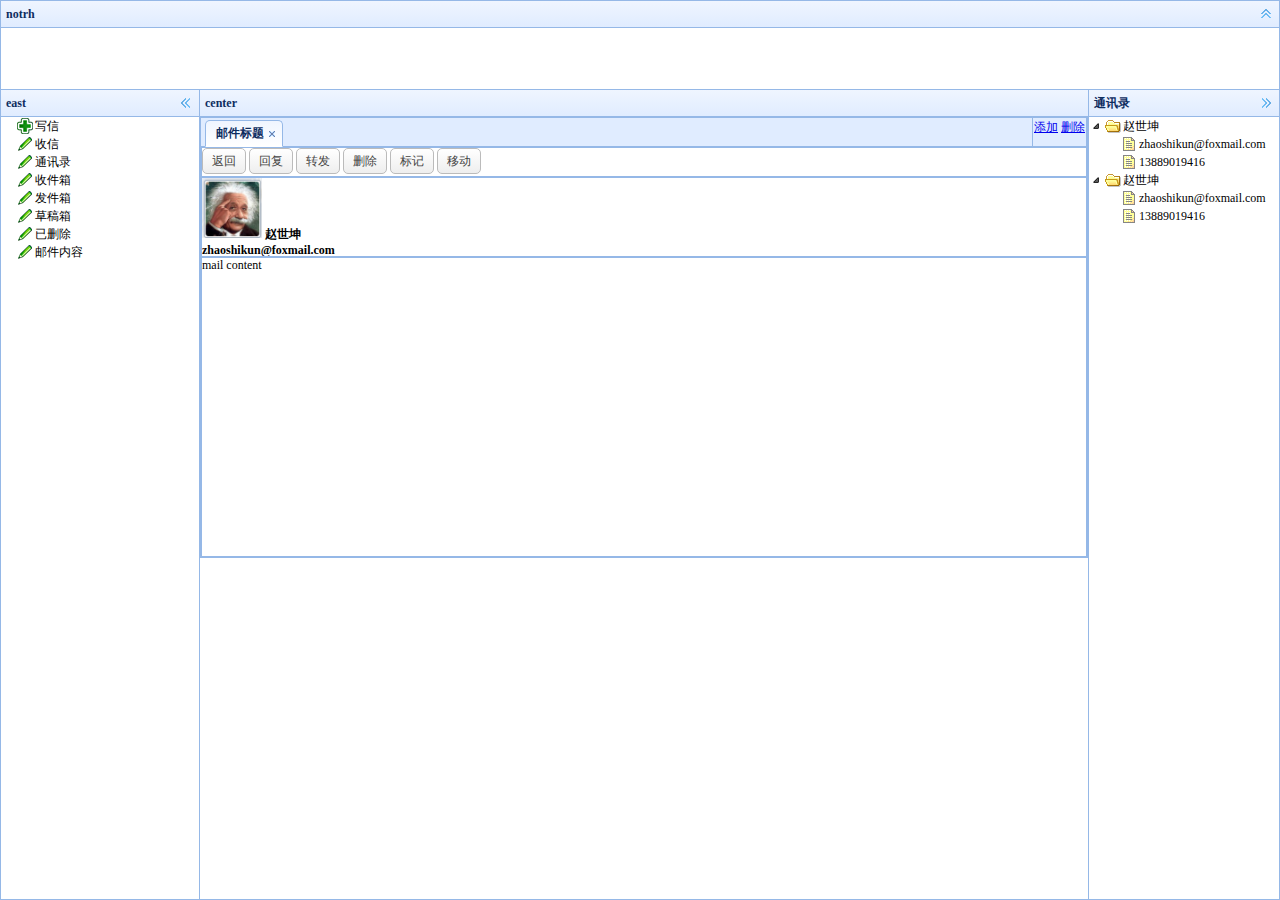
<file: index.html>
<!DOCTYPE html>
<html>
	<head>
		<meta charset="UTF-8">
		<title>test</title>
		<link rel="stylesheet" type="text/css" href="./easyui/themes/default/easyui.css" />
		<link rel="stylesheet" type="text/css" href="./easyui/themes/icon.css" />
		<link rel="stylesheet" type="text/css" href="./easyui/themes/color.css" />
		<script type="text/javascript" src="./easyui/jquery.min.js"></script>
		<script type="text/javascript" src="./easyui/jquery.easyui.min.js"></script>
	</head>
	<body class="easyui-layout">
		<div data-options="region:'north'" style="height:10%" title="notrh"></div>
		<div data-options="region:'west'"  style="width:200px" title="east">
			<ul class="easyui-tree" id="boxs" data-options="url:'folders.json',method:'get'"></ul>
		</div>
		<div data-options="region:'center'" title="center">
			<div id="content" class="easyui-tabs" data-options="tools:'#tab-tools'" style="height:auto">
				<!--here is write message-->
				<!--here is end write messsage-->
				<!--here is sendbox -->
				<!--here end sendbox-->
				<!--here begin mail content-->
				<div title="邮件标题" style="width:100%" data-options="closable:true">
					<div class="easyui-panel" style="width:100%;height:30px">
						<a class="easyui-linkbutton" style="width:5%">返回</a>
						<a class="easyui-linkbutton" style="width:5%">回复</a>
						<a class="easyui-linkbutton" style="width:5%">转发</a>
						<a class="easyui-linkbutton" style="width:5%">删除</a>
						<a class="easyui-linkbutton" style="width:5%">标记</a>
						<a class="easyui-linkbutton" style="width:5%">移动</a>
					</div>
					<div class="easyui-panel" style="width:100%;height:80px">
						<img src="./logo.PNG" style="width:60px;height:60px" />
						<span><b>赵世坤</b></span>
						<div><b>zhaoshikun@foxmail.com</b></div>
					</div>
					<div class="easyui-panel" style="width:100%;height:300px">mail content</div>
				</div>
				<!--here end email content-->
			</div>
			<!--here end tabs-->
		</div>
		<!--here end center-->
		<div data-options="region:'east'" style="width:15%" title="通讯录">
			<ul class="easyui-tree" data-options="url:'contacts.json',method:'get'"></ul>
		</div>
		<div id="tab-tools">
			<a href="#" onclick="addTabs()">添加</a>
			<a href="#" onclick="removeTabs()">删除</a>
		</div>
		<script type="text/javascript">
			var index=0;
			function addTabs(){
				index++;
				$('#content').tabs('add',{
					title:'tab'+index,
					content:'content',
					closable:true
				});
			}
			$('#boxs').tree({
				onClick:function(node){
					var text=node.text;
					if(text=='收件箱'){
						addTab('收件箱','receive.html');
					}
					else if(text=='写信'){
						addTab('写信','write.html');
					}
					else if(text=='邮件内容'){
						addTab('邮件内容','content.html');
					}
					else{
						alert('开发中');
					}
				}
			});

			function addTab(title,hrefs){
				$('#content').tabs('add',
					{
						title:title,
						href:hrefs,
						closable:true
					});
			}


		</script>
	</body>
</html>
</file>
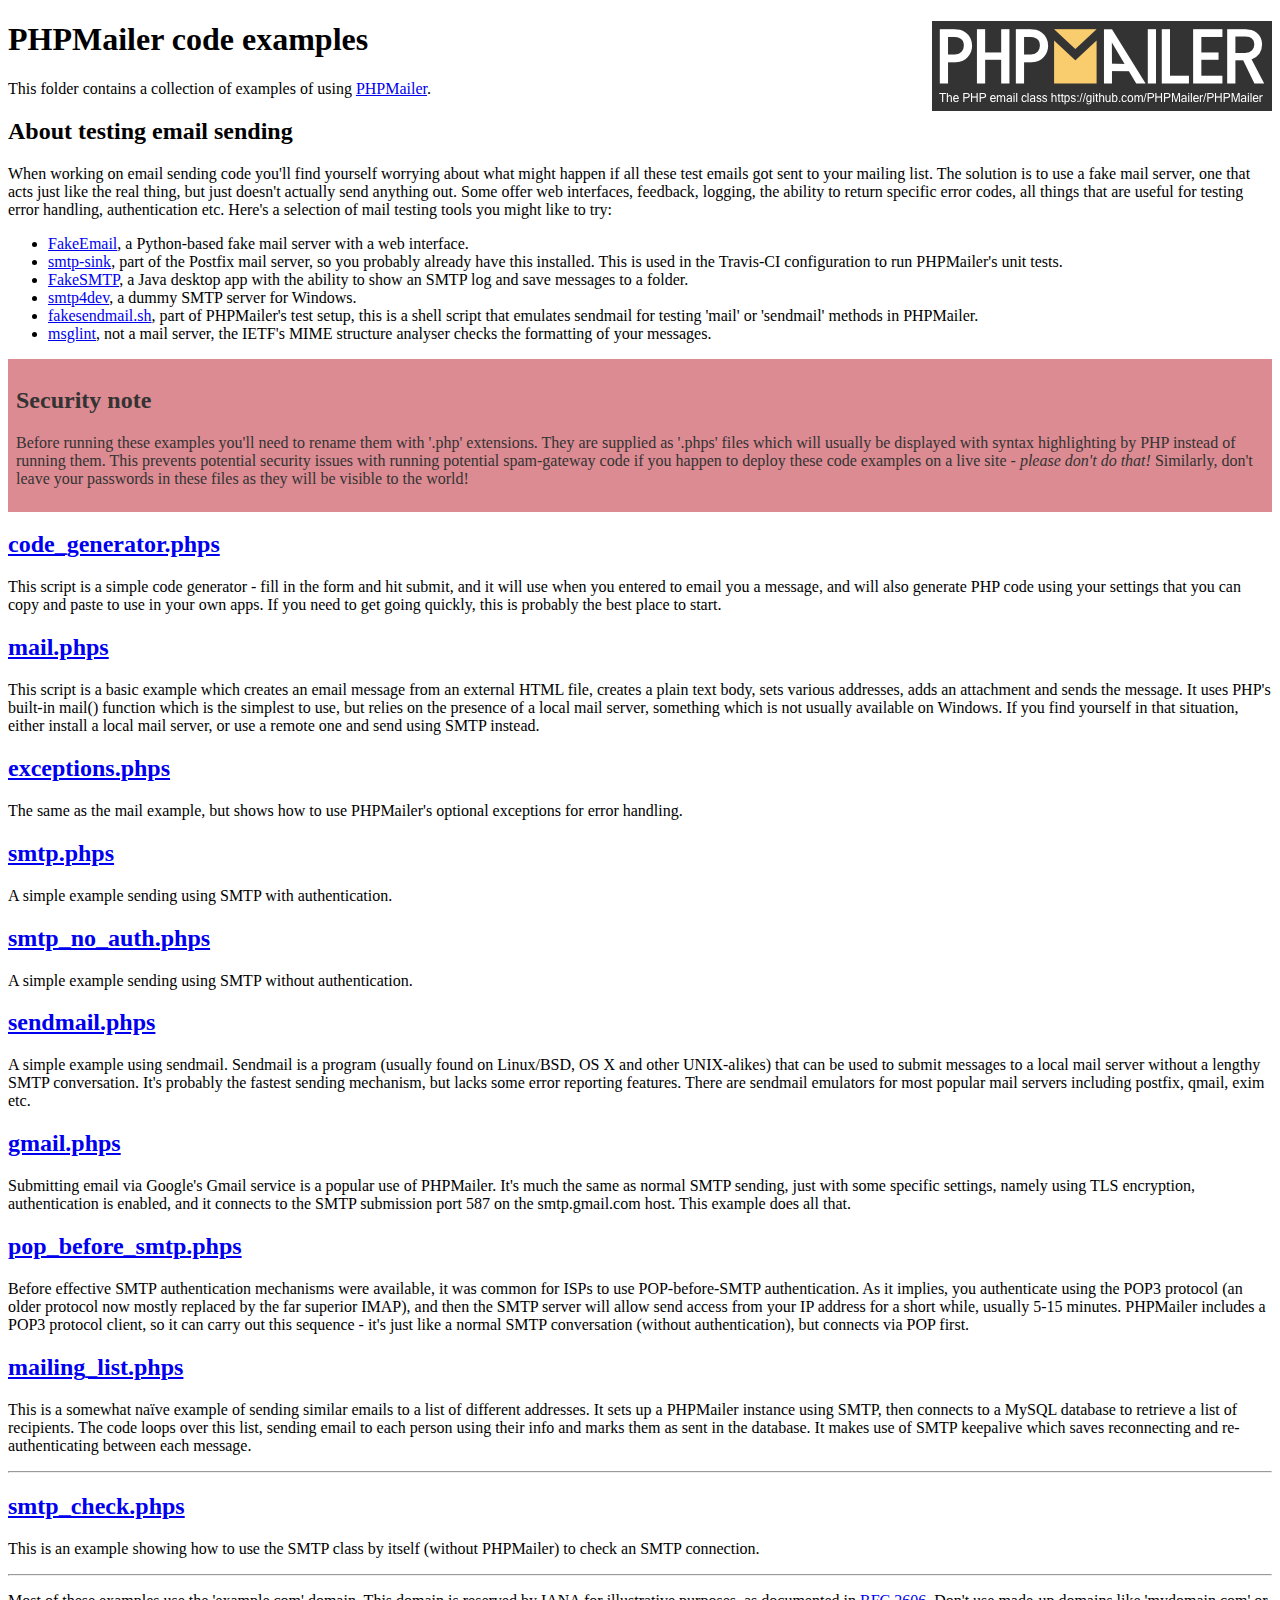
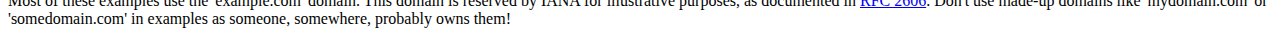
<file: PHPMailer/examples/index.html>
<!DOCTYPE html>
<html>
<head>
	<meta charset="UTF-8">
	<title>PHPMailer Examples</title>
</head>
<body>
<h1>PHPMailer code examples<a href="https://github.com/PHPMailer/PHPMailer"><img src="images/phpmailer.png" style="float:right; border:0;" alt="PHPMailer logo"></a></h1>
<p>This folder contains a collection of examples of using <a href="https://github.com/PHPMailer/PHPMailer">PHPMailer</a>.</p>
<h2>About testing email sending</h2>
<p>When working on email sending code you'll find yourself worrying about what might happen if all these test emails got sent to your mailing list. The solution is to use a fake mail server, one that acts just like the real thing, but just doesn't actually send anything out. Some offer web interfaces, feedback, logging, the ability to return specific error codes, all things that are useful for testing error handling, authentication etc. Here's a selection of mail testing tools you might like to try:</p>
<ul>
  <li><a href="https://github.com/isotoma/FakeEmail">FakeEmail</a>, a Python-based fake mail server with a web interface.</li>
  <li><a href="http://www.postfix.org/smtp-sink.1.html">smtp-sink</a>, part of the Postfix mail server, so you probably already have this installed. This is used in the Travis-CI configuration to run PHPMailer's unit tests.</li>
  <li><a href="https://github.com/Nilhcem/FakeSMTP">FakeSMTP</a>, a Java desktop app with the ability to show an SMTP log and save messages to a folder.</li>
  <li><a href="http://smtp4dev.codeplex.com">smtp4dev</a>, a dummy SMTP server for Windows.</li>
  <li><a href="https://github.com/PHPMailer/PHPMailer/blob/master/test/fakesendmail.sh">fakesendmail.sh</a>, part of PHPMailer's test setup, this is a shell script that emulates sendmail for testing 'mail' or 'sendmail' methods in PHPMailer.</li>
  <li><a href="http://tools.ietf.org/tools/msglint/">msglint</a>, not a mail server, the IETF's MIME structure analyser checks the formatting of your messages.</li>
</ul>
<div style="padding: 8px; color: #333333; background-color: #dc8b92">
<h2>Security note</h2>
<p>Before running these examples you'll need to rename them with '.php' extensions. They are supplied as '.phps' files which will usually be displayed with syntax highlighting by PHP instead of running them. This prevents potential security issues with running potential spam-gateway code if you happen to deploy these code examples on a live site - <em>please don't do that!</em> Similarly, don't leave your passwords in these files as they will be visible to the world!</p>
</div>
<h2><a href="code_generator.phps">code_generator.phps</a></h2>
<p>This script is a simple code generator - fill in the form and hit submit, and it will use when you entered to email you a message, and will also generate PHP code using your settings that you can copy and paste to use in your own apps. If you need to get going quickly, this is probably the best place to start.</p>
<h2><a href="mail.phps">mail.phps</a></h2>
<p>This script is a basic example which creates an email message from an external HTML file, creates a plain text body, sets various addresses, adds an attachment and sends the message. It uses PHP's built-in mail() function which is the simplest to use, but relies on the presence of a local mail server, something which is not usually available on Windows. If you find yourself in that situation, either install a local mail server, or use a remote one and send using SMTP instead.</p>
<h2><a href="exceptions.phps">exceptions.phps</a></h2>
<p>The same as the mail example, but shows how to use PHPMailer's optional exceptions for error handling.</p>
<h2><a href="smtp.phps">smtp.phps</a></h2>
<p>A simple example sending using SMTP with authentication.</p>
<h2><a href="smtp_no_auth.phps">smtp_no_auth.phps</a></h2>
<p>A simple example sending using SMTP without authentication.</p>
<h2><a href="sendmail.phps">sendmail.phps</a></h2>
<p>A simple example using sendmail. Sendmail is a program (usually found on Linux/BSD, OS X and other UNIX-alikes) that can be used to submit messages to a local mail server without a lengthy SMTP conversation. It's probably the fastest sending mechanism, but lacks some error reporting features. There are sendmail emulators for most popular mail servers including postfix, qmail, exim etc.</p>
<h2><a href="gmail.phps">gmail.phps</a></h2>
<p>Submitting email via Google's Gmail service is a popular use of PHPMailer. It's much the same as normal SMTP sending, just with some specific settings, namely using TLS encryption, authentication is enabled, and it connects to the SMTP submission port 587 on the smtp.gmail.com host. This example does all that.</p>
<h2><a href="pop_before_smtp.phps">pop_before_smtp.phps</a></h2>
<p>Before effective SMTP authentication mechanisms were available, it was common for ISPs to use POP-before-SMTP authentication. As it implies, you authenticate using the POP3 protocol (an older protocol now mostly replaced by the far superior IMAP), and then the SMTP server will allow send access from your IP address for a short while, usually 5-15 minutes. PHPMailer includes a POP3 protocol client, so it can carry out this sequence - it's just like a normal SMTP conversation (without authentication), but connects via POP first.</p>
<h2><a href="mailing_list.phps">mailing_list.phps</a></h2>
<p>This is a somewhat naïve example of sending similar emails to a list of different addresses. It sets up a PHPMailer instance using SMTP, then connects to a MySQL database to retrieve a list of recipients. The code loops over this list, sending email to each person using their info and marks them as sent in the database. It makes use of SMTP keepalive which saves reconnecting and re-authenticating between each message.</p>
<hr>
<h2><a href="smtp_check.phps">smtp_check.phps</a></h2>
<p>This is an example showing how to use the SMTP class by itself (without PHPMailer) to check an SMTP connection.</p>
<hr>
<p>Most of these examples use the 'example.com' domain. This domain is reserved by IANA for illustrative purposes, as documented in <a href="http://tools.ietf.org/html/rfc2606">RFC 2606</a>. Don't use made-up domains like 'mydomain.com' or 'somedomain.com' in examples as someone, somewhere, probably owns them!</p>
</body>
</html>
</file>
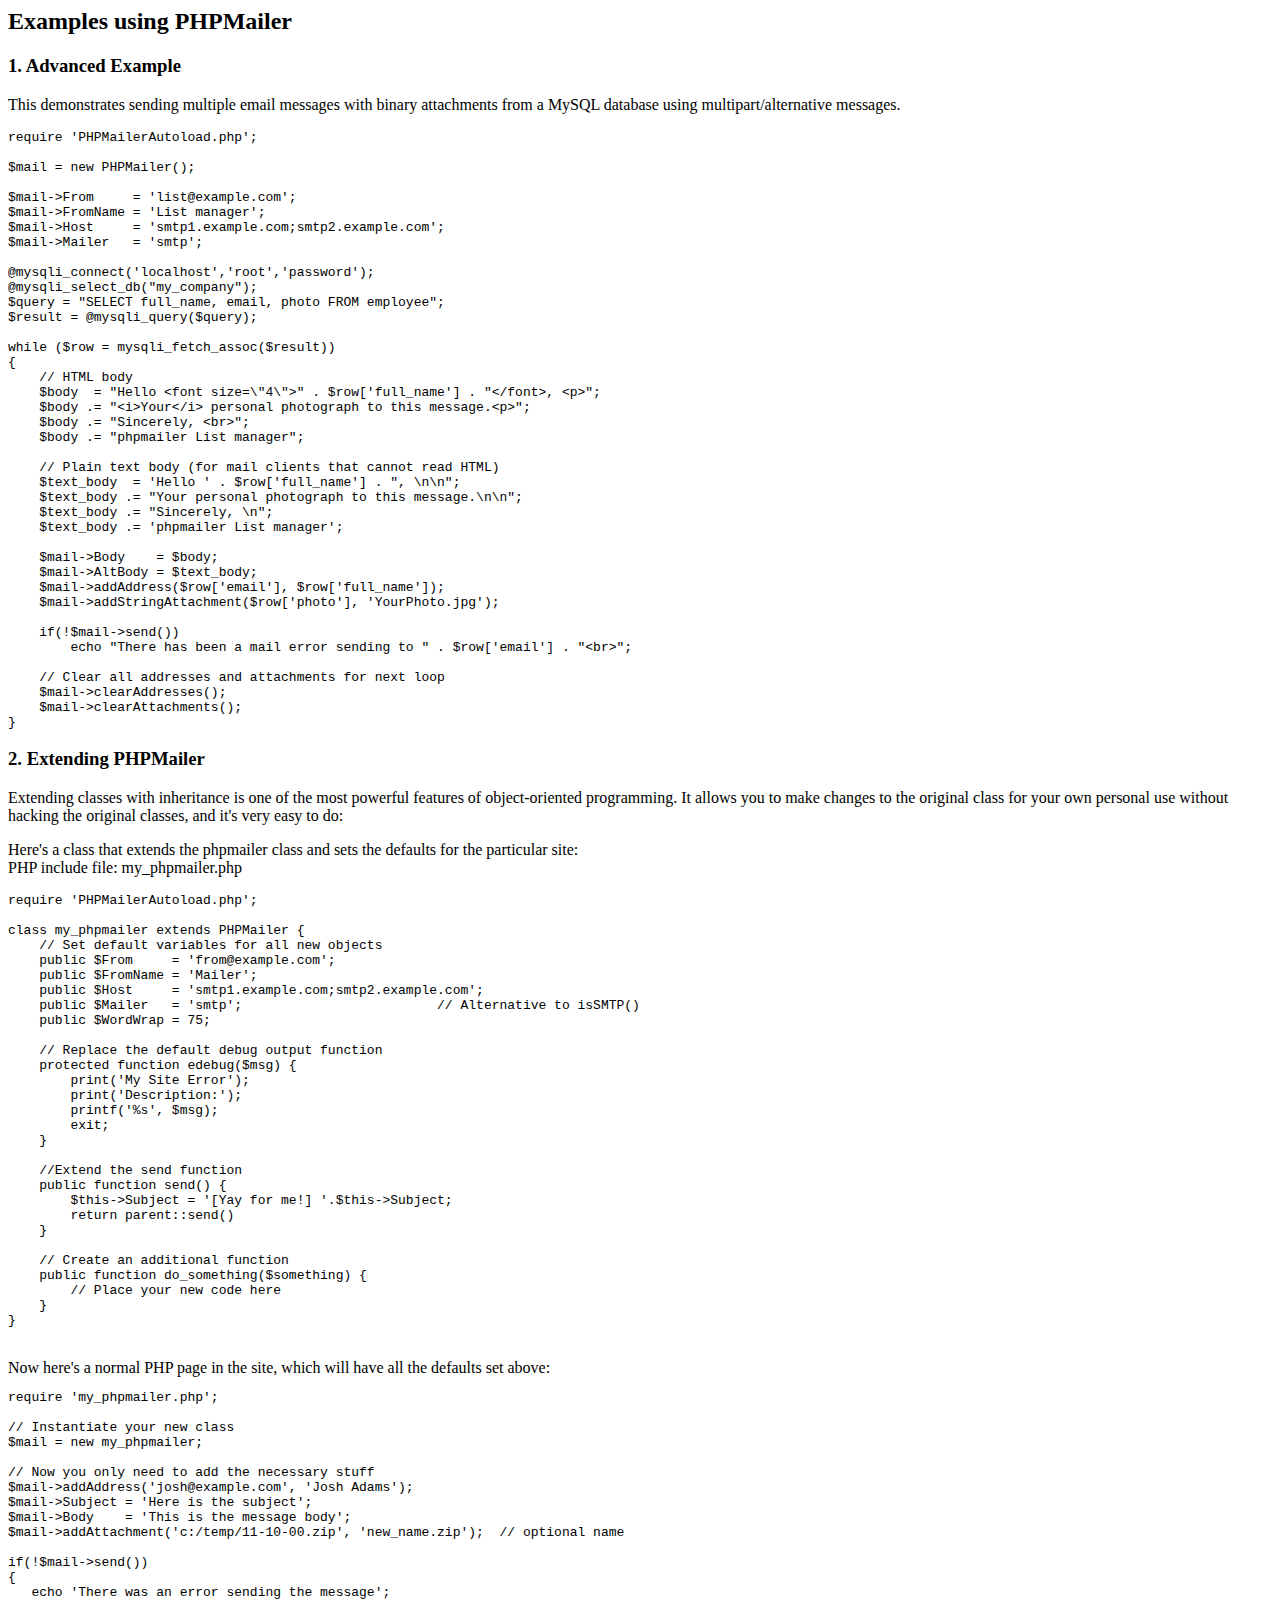
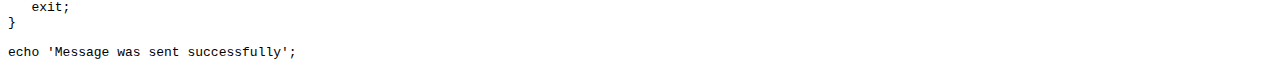
<file: PHPMailer/docs/extending.html>
<html>
<head>
<title>Examples using phpmailer</title>
</head>

<body>

<h2>Examples using PHPMailer</h2>

<h3>1. Advanced Example</h3>
<p>

This demonstrates sending multiple email messages with binary attachments
from a MySQL database using multipart/alternative messages.<p>

<pre>
require 'PHPMailerAutoload.php';

$mail = new PHPMailer();

$mail->From     = 'list@example.com';
$mail->FromName = 'List manager';
$mail->Host     = 'smtp1.example.com;smtp2.example.com';
$mail->Mailer   = 'smtp';

@mysqli_connect('localhost','root','password');
@mysqli_select_db("my_company");
$query = "SELECT full_name, email, photo FROM employee";
$result = @mysqli_query($query);

while ($row = mysqli_fetch_assoc($result))
{
    // HTML body
    $body  = "Hello &lt;font size=\"4\"&gt;" . $row['full_name'] . "&lt;/font&gt;, &lt;p&gt;";
    $body .= "&lt;i&gt;Your&lt;/i&gt; personal photograph to this message.&lt;p&gt;";
    $body .= "Sincerely, &lt;br&gt;";
    $body .= "phpmailer List manager";

    // Plain text body (for mail clients that cannot read HTML)
    $text_body  = 'Hello ' . $row['full_name'] . ", \n\n";
    $text_body .= "Your personal photograph to this message.\n\n";
    $text_body .= "Sincerely, \n";
    $text_body .= 'phpmailer List manager';

    $mail->Body    = $body;
    $mail->AltBody = $text_body;
    $mail->addAddress($row['email'], $row['full_name']);
    $mail->addStringAttachment($row['photo'], 'YourPhoto.jpg');

    if(!$mail->send())
        echo "There has been a mail error sending to " . $row['email'] . "&lt;br&gt;";

    // Clear all addresses and attachments for next loop
    $mail->clearAddresses();
    $mail->clearAttachments();
}
</pre>
<p>

<h3>2. Extending PHPMailer</h3>
<p>

Extending classes with inheritance is one of the most
powerful features of object-oriented programming. It allows you to make changes to the
original class for your own personal use without hacking the original
classes, and it's very easy to do:

<p>
Here's a class that extends the phpmailer class and sets the defaults
for the particular site:<br>
PHP include file: my_phpmailer.php
<p>

<pre>
require 'PHPMailerAutoload.php';

class my_phpmailer extends PHPMailer {
    // Set default variables for all new objects
    public $From     = 'from@example.com';
    public $FromName = 'Mailer';
    public $Host     = 'smtp1.example.com;smtp2.example.com';
    public $Mailer   = 'smtp';                         // Alternative to isSMTP()
    public $WordWrap = 75;

    // Replace the default debug output function
    protected function edebug($msg) {
        print('My Site Error');
        print('Description:');
        printf('%s', $msg);
        exit;
    }

    //Extend the send function
    public function send() {
        $this->Subject = '[Yay for me!] '.$this->Subject;
        return parent::send()
    }

    // Create an additional function
    public function do_something($something) {
        // Place your new code here
    }
}
</pre>
<br>
Now here's a normal PHP page in the site, which will have all the defaults set above:<br>

<pre>
require 'my_phpmailer.php';

// Instantiate your new class
$mail = new my_phpmailer;

// Now you only need to add the necessary stuff
$mail->addAddress('josh@example.com', 'Josh Adams');
$mail->Subject = 'Here is the subject';
$mail->Body    = 'This is the message body';
$mail->addAttachment('c:/temp/11-10-00.zip', 'new_name.zip');  // optional name

if(!$mail->send())
{
   echo 'There was an error sending the message';
   exit;
}

echo 'Message was sent successfully';
</pre>
</body>
</html>
</file>
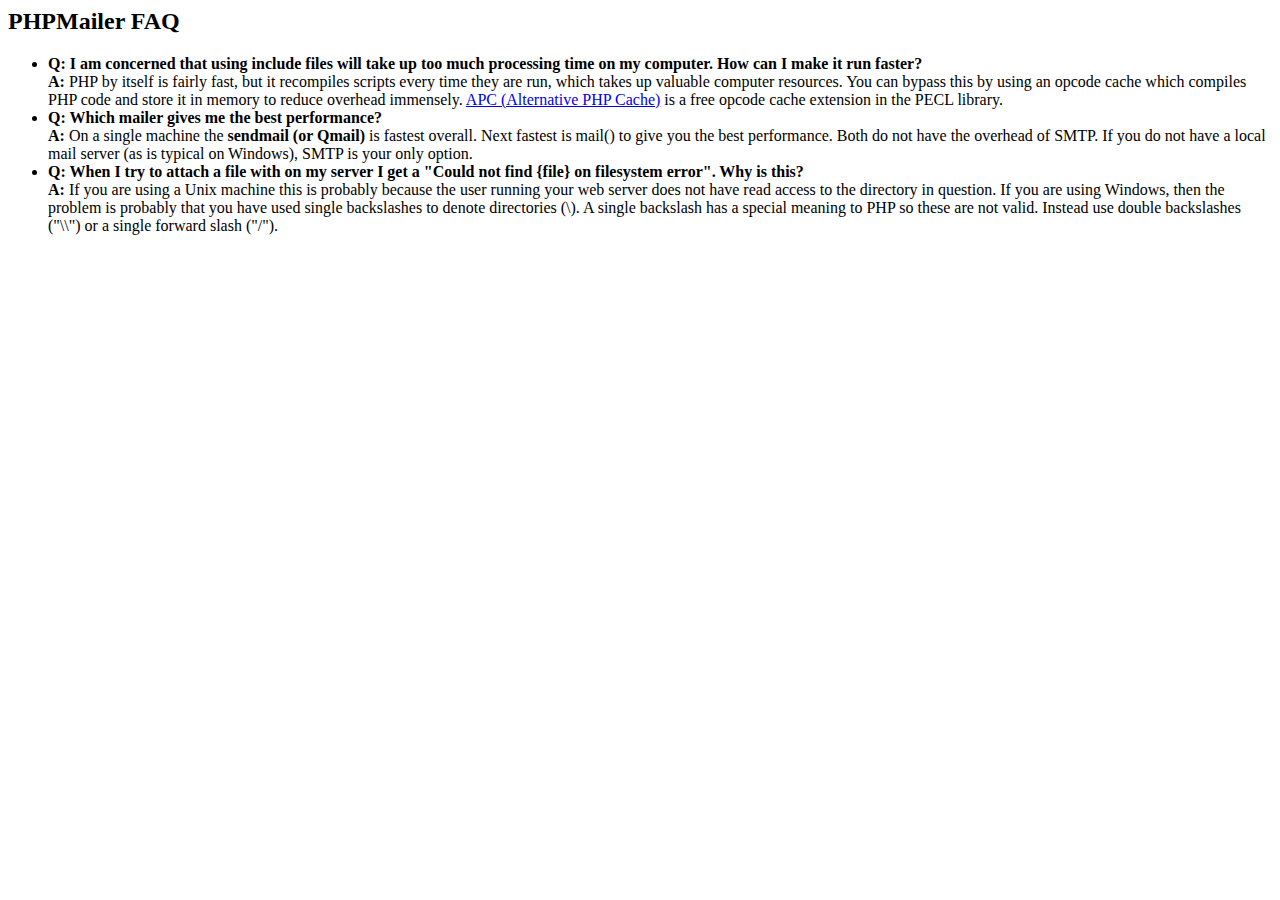
<file: PHPMailer/docs/faq.html>
﻿<html>
<head>
<title>PHPMailer FAQ</title>
</head>
<body>
<h2>PHPMailer FAQ</h2>
<ul>
    <li><strong>Q: I am concerned that using include files will take up too much
    processing time on my computer. How can I make it run faster?</strong><br>
    <strong>A:</strong> PHP by itself is fairly fast, but it recompiles scripts every time they are run, which takes up valuable
    computer resources. You can bypass this by using an opcode cache which compiles
    PHP code and store it in memory to reduce overhead immensely. <a href="http://www.php.net/apc/">APC
    (Alternative PHP Cache)</a> is a free opcode cache extension in the PECL library.</li>
    <li><strong>Q: Which mailer gives me the best performance?</strong><br>
    <strong>A:</strong> On a single machine the <strong>sendmail (or Qmail)</strong> is fastest overall.
    Next fastest is mail() to give you the best performance. Both do not have the overhead of SMTP.
    If you do not have a local mail server (as is typical on Windows), SMTP is your only option.</li>
    <li><strong>Q: When I try to attach a file with on my server I get a
    "Could not find {file} on filesystem error". Why is this?</strong><br>
    <strong>A:</strong> If you are using a Unix machine this is probably because the user
    running your web server does not have read access to the directory in question. If you are using Windows,
    then the problem is probably that you have used single backslashes to denote directories (\).
    A single backslash has a special meaning to PHP so these are not
    valid. Instead use double backslashes ("\\") or a single forward
    slash ("/").</li>
</ul>
</body>
</html>
</file>
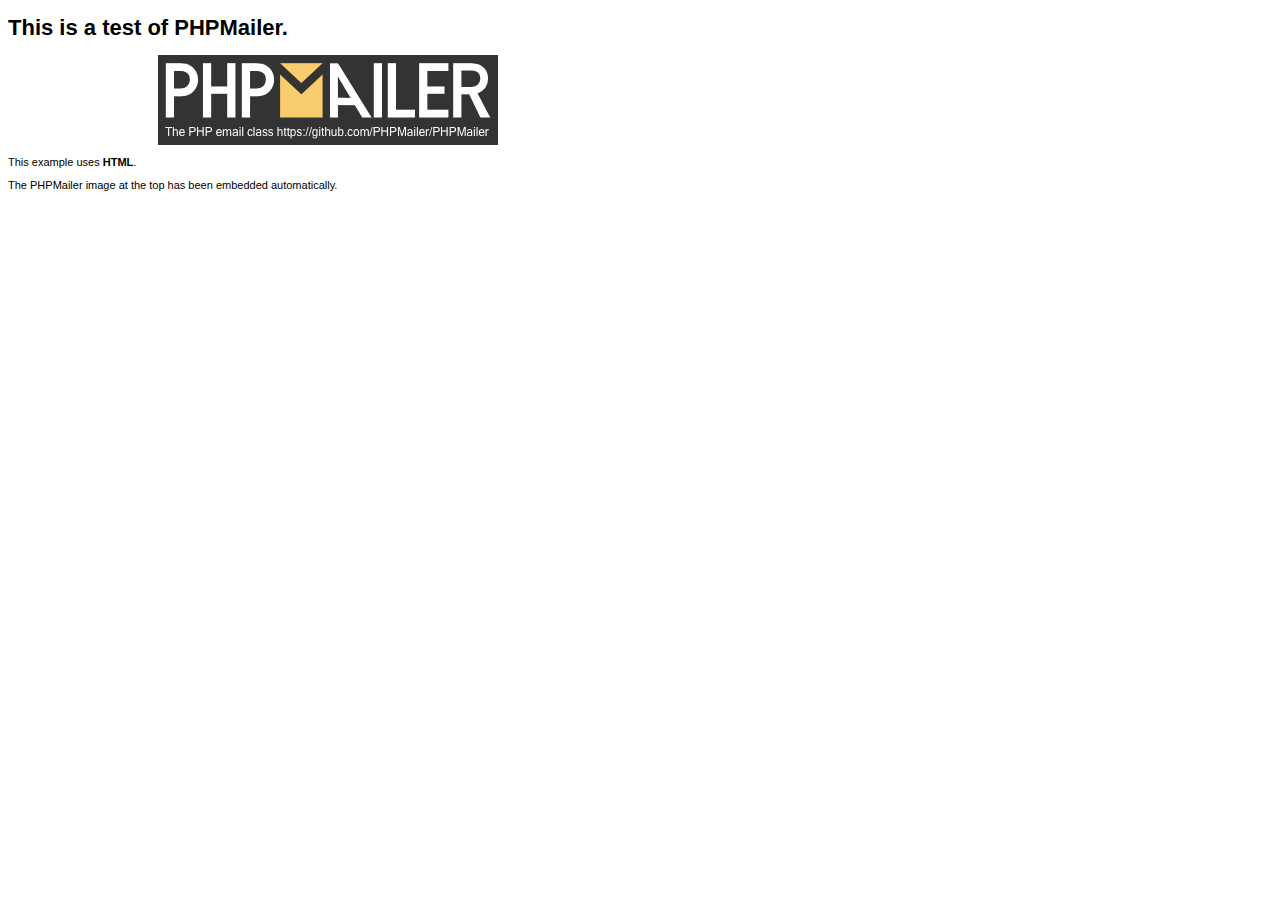
<file: PHPMailer/examples/contents.html>
<!DOCTYPE HTML PUBLIC "-//W3C//DTD HTML 4.01 Transitional//EN" "http://www.w3.org/TR/html4/loose.dtd">
<html>
<head>
  <meta http-equiv="Content-Type" content="text/html; charset=utf-8">
  <title>PHPMailer Test</title>
</head>
<body>
  <div style="width: 640px; font-family: Arial, Helvetica, sans-serif; font-size: 11px;">
    <h1>This is a test of PHPMailer.</h1>
    <div align="center">
      <a href="https://github.com/PHPMailer/PHPMailer/"><img src="images/phpmailer.png" height="90" width="340" alt="PHPMailer rocks"></a>
    </div>
    <p>This example uses <strong>HTML</strong>.</p>
    <p>The PHPMailer image at the top has been embedded automatically.</p>
  </div>
</body>
</html>
</file>
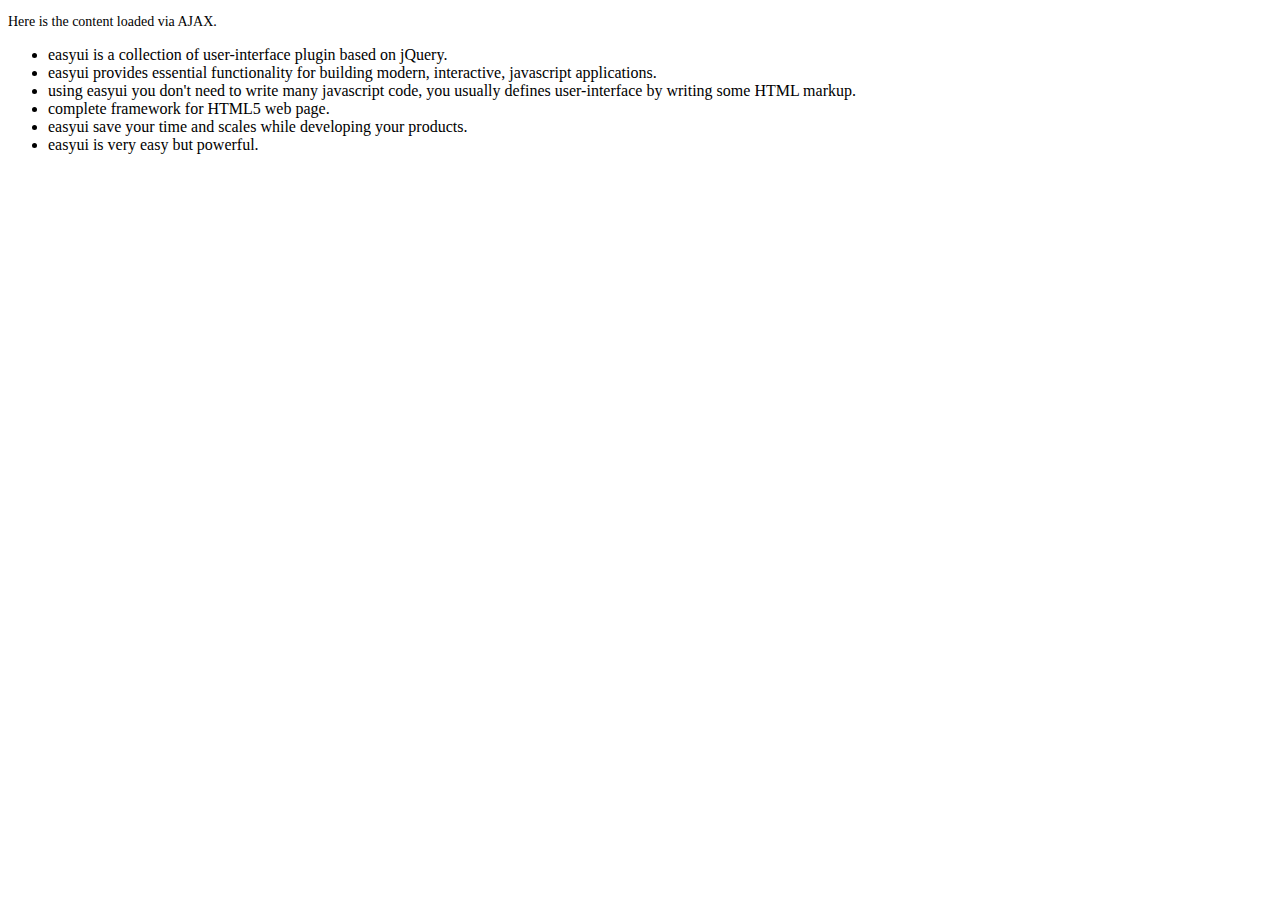
<file: easyui/demo/accordion/_content.html>
<!DOCTYPE html>
<html>
<head>
	<meta charset="UTF-8">
	<title>AJAX Content</title>
</head>
<body>
	<p style="font-size:14px">Here is the content loaded via AJAX.</p>
	<ul>
		<li>easyui is a collection of user-interface plugin based on jQuery.</li>
		<li>easyui provides essential functionality for building modern, interactive, javascript applications.</li>
		<li>using easyui you don't need to write many javascript code, you usually defines user-interface by writing some HTML markup.</li>
		<li>complete framework for HTML5 web page.</li>
		<li>easyui save your time and scales while developing your products.</li>
		<li>easyui is very easy but powerful.</li>
	</ul>
</body>
</html>
</file>
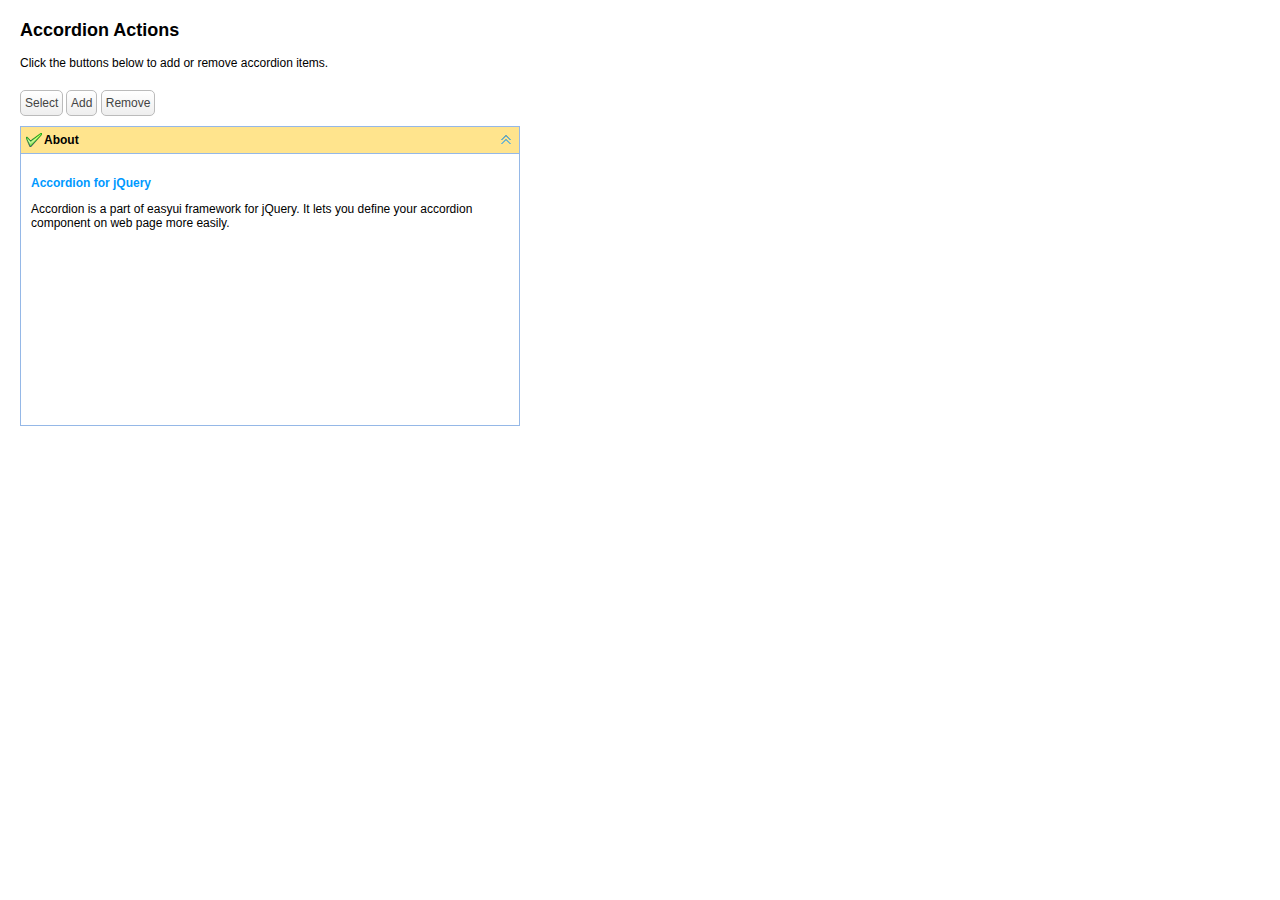
<file: easyui/demo/accordion/actions.html>
<!DOCTYPE html>
<html>
<head>
	<meta charset="UTF-8">
	<title>Accordion Actions - jQuery EasyUI Demo</title>
	<link rel="stylesheet" type="text/css" href="../../themes/default/easyui.css">
	<link rel="stylesheet" type="text/css" href="../../themes/icon.css">
	<link rel="stylesheet" type="text/css" href="../demo.css">
	<script type="text/javascript" src="../../jquery.min.js"></script>
	<script type="text/javascript" src="../../jquery.easyui.min.js"></script>
</head>
<body>
	<h2>Accordion Actions</h2>
	<p>Click the buttons below to add or remove accordion items.</p>
	<div style="margin:20px 0 10px 0;">
		<a href="javascript:void(0)" class="easyui-linkbutton" onclick="selectPanel()">Select</a>
		<a href="javascript:void(0)" class="easyui-linkbutton" onclick="addPanel()">Add</a>
		<a href="javascript:void(0)" class="easyui-linkbutton" onclick="removePanel()">Remove</a>
	</div>
	<div id="aa" class="easyui-accordion" style="width:500px;height:300px;">
		<div title="About" data-options="iconCls:'icon-ok'" style="overflow:auto;padding:10px;">
			<h3 style="color:#0099FF;">Accordion for jQuery</h3>
			<p>Accordion is a part of easyui framework for jQuery. It lets you define your accordion component on web page more easily.</p>
		</div>
	</div>
	<script type="text/javascript">
		function selectPanel(){
			$.messager.prompt('Prompt','Please enter the panel title:',function(s){
				if (s){
					$('#aa').accordion('select',s);
				}
			});
		}
		var idx = 1;
		function addPanel(){
			$('#aa').accordion('add',{
				title:'Title'+idx,
				content:'<div style="padding:10px">Content'+idx+'</div>'
			});
			idx++;
		}
		function removePanel(){
			var pp = $('#aa').accordion('getSelected');
			if (pp){
				var index = $('#aa').accordion('getPanelIndex',pp);
				$('#aa').accordion('remove',index);
			}
		}
	</script>
</body>
</html>
</file>
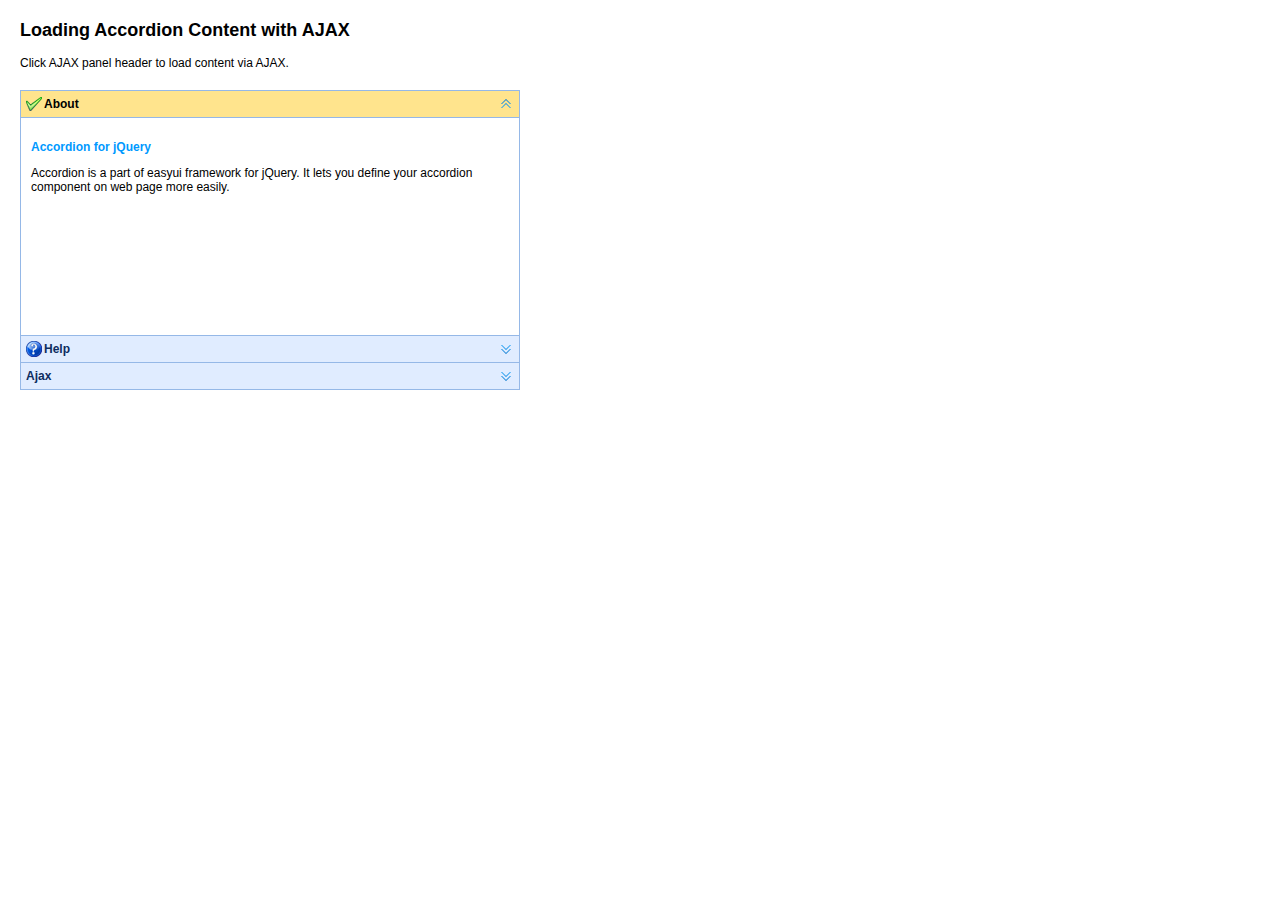
<file: easyui/demo/accordion/ajax.html>
<!DOCTYPE html>
<html>
<head>
	<meta charset="UTF-8">
	<title>Loading Accordion Content with AJAX - jQuery EasyUI Demo</title>
	<link rel="stylesheet" type="text/css" href="../../themes/default/easyui.css">
	<link rel="stylesheet" type="text/css" href="../../themes/icon.css">
	<link rel="stylesheet" type="text/css" href="../demo.css">
	<script type="text/javascript" src="../../jquery.min.js"></script>
	<script type="text/javascript" src="../../jquery.easyui.min.js"></script>
</head>
<body>
	<h2>Loading Accordion Content with AJAX</h2>
	<p>Click AJAX panel header to load content via AJAX.</p>
	<div style="margin:20px 0 10px 0;"></div>
	<div class="easyui-accordion" style="width:500px;height:300px;">
		<div title="About" data-options="iconCls:'icon-ok'" style="overflow:auto;padding:10px;">
			<h3 style="color:#0099FF;">Accordion for jQuery</h3>
			<p>Accordion is a part of easyui framework for jQuery. It lets you define your accordion component on web page more easily.</p>
		</div>
		<div title="Help" data-options="iconCls:'icon-help'" style="padding:10px;">
			<p>The accordion allows you to provide multiple panels and display one or more at a time. Each panel has built-in support for expanding and collapsing. Clicking on a panel header to expand or collapse that panel body. The panel content can be loaded via ajax by specifying a 'href' property. Users can define a panel to be selected. If it is not specified, then the first panel is taken by default.</p> 		
		</div>
		<div title="Ajax" data-options="href:'_content.html'" style="padding:10px">
		</div>
	</div>
</body>
</html>
</file>
<file: easyui/themes/default/easyui.css>
.panel {
  overflow: hidden;
  text-align: left;
  margin: 0;
  border: 0;
  -moz-border-radius: 0 0 0 0;
  -webkit-border-radius: 0 0 0 0;
  border-radius: 0 0 0 0;
}
.panel-header,
.panel-body {
  border-width: 1px;
  border-style: solid;
}
.panel-header {
  padding: 5px;
  position: relative;
}
.panel-title {
  background: url('images/blank.gif') no-repeat;
}
.panel-header-noborder {
  border-width: 0 0 1px 0;
}
.panel-body {
  overflow: auto;
  border-top-width: 0;
  padding: 0;
}
.panel-body-noheader {
  border-top-width: 1px;
}
.panel-body-noborder {
  border-width: 0px;
}
.panel-body-nobottom {
  border-bottom-width: 0;
}
.panel-with-icon {
  padding-left: 18px;
}
.panel-icon,
.panel-tool {
  position: absolute;
  top: 50%;
  margin-top: -8px;
  height: 16px;
  overflow: hidden;
}
.panel-icon {
  left: 5px;
  width: 16px;
}
.panel-tool {
  right: 5px;
  width: auto;
}
.panel-tool a {
  display: inline-block;
  width: 16px;
  height: 16px;
  opacity: 0.6;
  filter: alpha(opacity=60);
  margin: 0 0 0 2px;
  vertical-align: top;
}
.panel-tool a:hover {
  opacity: 1;
  filter: alpha(opacity=100);
  background-color: #eaf2ff;
  -moz-border-radius: 3px 3px 3px 3px;
  -webkit-border-radius: 3px 3px 3px 3px;
  border-radius: 3px 3px 3px 3px;
}
.panel-loading {
  padding: 11px 0px 10px 30px;
}
.panel-noscroll {
  overflow: hidden;
}
.panel-fit,
.panel-fit body {
  height: 100%;
  margin: 0;
  padding: 0;
  border: 0;
  overflow: hidden;
}
.panel-loading {
  background: url('images/loading.gif') no-repeat 10px 10px;
}
.panel-tool-close {
  background: url('images/panel_tools.png') no-repeat -16px 0px;
}
.panel-tool-min {
  background: url('images/panel_tools.png') no-repeat 0px 0px;
}
.panel-tool-max {
  background: url('images/panel_tools.png') no-repeat 0px -16px;
}
.panel-tool-restore {
  background: url('images/panel_tools.png') no-repeat -16px -16px;
}
.panel-tool-collapse {
  background: url('images/panel_tools.png') no-repeat -32px 0;
}
.panel-tool-expand {
  background: url('images/panel_tools.png') no-repeat -32px -16px;
}
.panel-header,
.panel-body {
  border-color: #95B8E7;
}
.panel-header {
  background-color: #E0ECFF;
  background: -webkit-linear-gradient(top,#EFF5FF 0,#E0ECFF 100%);
  background: -moz-linear-gradient(top,#EFF5FF 0,#E0ECFF 100%);
  background: -o-linear-gradient(top,#EFF5FF 0,#E0ECFF 100%);
  background: linear-gradient(to bottom,#EFF5FF 0,#E0ECFF 100%);
  background-repeat: repeat-x;
  filter: progid:DXImageTransform.Microsoft.gradient(startColorstr=#EFF5FF,endColorstr=#E0ECFF,GradientType=0);
}
.panel-body {
  background-color: #ffffff;
  color: #000000;
  font-size: 12px;
}
.panel-title {
  font-size: 12px;
  font-weight: bold;
  color: #0E2D5F;
  height: 16px;
  line-height: 16px;
}
.panel-footer {
  border: 1px solid #95B8E7;
  overflow: hidden;
  background: #F4F4F4;
}
.panel-footer-noborder {
  border-width: 1px 0 0 0;
}
.accordion {
  overflow: hidden;
  border-width: 1px;
  border-style: solid;
}
.accordion .accordion-header {
  border-width: 0 0 1px;
  cursor: pointer;
}
.accordion .accordion-body {
  border-width: 0 0 1px;
}
.accordion-noborder {
  border-width: 0;
}
.accordion-noborder .accordion-header {
  border-width: 0 0 1px;
}
.accordion-noborder .accordion-body {
  border-width: 0 0 1px;
}
.accordion-collapse {
  background: url('images/accordion_arrows.png') no-repeat 0 0;
}
.accordion-expand {
  background: url('images/accordion_arrows.png') no-repeat -16px 0;
}
.accordion {
  background: #ffffff;
  border-color: #95B8E7;
}
.accordion .accordion-header {
  background: #E0ECFF;
  filter: none;
}
.accordion .accordion-header-selected {
  background: #ffe48d;
}
.accordion .accordion-header-selected .panel-title {
  color: #000000;
}
.window {
  overflow: hidden;
  padding: 5px;
  border-width: 1px;
  border-style: solid;
}
.window .window-header {
  background: transparent;
  padding: 0px 0px 6px 0px;
}
.window .window-body {
  border-width: 1px;
  border-style: solid;
  border-top-width: 0px;
}
.window .window-body-noheader {
  border-top-width: 1px;
}
.window .panel-body-nobottom {
  border-bottom-width: 0;
}
.window .window-header .panel-icon,
.window .window-header .panel-tool {
  top: 50%;
  margin-top: -11px;
}
.window .window-header .panel-icon {
  left: 1px;
}
.window .window-header .panel-tool {
  right: 1px;
}
.window .window-header .panel-with-icon {
  padding-left: 18px;
}
.window-proxy {
  position: absolute;
  overflow: hidden;
}
.window-proxy-mask {
  position: absolute;
  filter: alpha(opacity=5);
  opacity: 0.05;
}
.window-mask {
  position: absolute;
  left: 0;
  top: 0;
  width: 100%;
  height: 100%;
  filter: alpha(opacity=40);
  opacity: 0.40;
  font-size: 1px;
  overflow: hidden;
}
.window,
.window-shadow {
  position: absolute;
  -moz-border-radius: 5px 5px 5px 5px;
  -webkit-border-radius: 5px 5px 5px 5px;
  border-radius: 5px 5px 5px 5px;
}
.window-shadow {
  background: #ccc;
  -moz-box-shadow: 2px 2px 3px #cccccc;
  -webkit-box-shadow: 2px 2px 3px #cccccc;
  box-shadow: 2px 2px 3px #cccccc;
  filter: progid:DXImageTransform.Microsoft.Blur(pixelRadius=2,MakeShadow=false,ShadowOpacity=0.2);
}
.window,
.window .window-body {
  border-color: #95B8E7;
}
.window {
  background-color: #E0ECFF;
  background: -webkit-linear-gradient(top,#EFF5FF 0,#E0ECFF 20%);
  background: -moz-linear-gradient(top,#EFF5FF 0,#E0ECFF 20%);
  background: -o-linear-gradient(top,#EFF5FF 0,#E0ECFF 20%);
  background: linear-gradient(to bottom,#EFF5FF 0,#E0ECFF 20%);
  background-repeat: repeat-x;
  filter: progid:DXImageTransform.Microsoft.gradient(startColorstr=#EFF5FF,endColorstr=#E0ECFF,GradientType=0);
}
.window-proxy {
  border: 1px dashed #95B8E7;
}
.window-proxy-mask,
.window-mask {
  background: #ccc;
}
.window .panel-footer {
  border: 1px solid #95B8E7;
  position: relative;
  top: -1px;
}
.dialog-content {
  overflow: auto;
}
.dialog-toolbar {
  padding: 2px 5px;
}
.dialog-tool-separator {
  float: left;
  height: 24px;
  border-left: 1px solid #ccc;
  border-right: 1px solid #fff;
  margin: 2px 1px;
}
.dialog-button {
  padding: 5px;
  text-align: right;
}
.dialog-button .l-btn {
  margin-left: 5px;
}
.dialog-toolbar,
.dialog-button {
  background: #F4F4F4;
  border-width: 1px;
  border-style: solid;
}
.dialog-toolbar {
  border-color: #95B8E7 #95B8E7 #dddddd #95B8E7;
}
.dialog-button {
  border-color: #dddddd #95B8E7 #95B8E7 #95B8E7;
}
.l-btn {
  text-decoration: none;
  display: inline-block;
  overflow: hidden;
  margin: 0;
  padding: 0;
  cursor: pointer;
  outline: none;
  text-align: center;
  vertical-align: middle;
}
.l-btn-plain {
  border: 0;
  padding: 1px;
}
.l-btn-left {
  display: inline-block;
  position: relative;
  overflow: hidden;
  margin: 0;
  padding: 0;
  vertical-align: top;
}
.l-btn-text {
  display: inline-block;
  vertical-align: top;
  width: auto;
  line-height: 24px;
  font-size: 12px;
  padding: 0;
  margin: 0 4px;
}
.l-btn-icon {
  display: inline-block;
  width: 16px;
  height: 16px;
  line-height: 16px;
  position: absolute;
  top: 50%;
  margin-top: -8px;
  font-size: 1px;
}
.l-btn span span .l-btn-empty {
  display: inline-block;
  margin: 0;
  width: 16px;
  height: 24px;
  font-size: 1px;
  vertical-align: top;
}
.l-btn span .l-btn-icon-left {
  padding: 0 0 0 20px;
  background-position: left center;
}
.l-btn span .l-btn-icon-right {
  padding: 0 20px 0 0;
  background-position: right center;
}
.l-btn-icon-left .l-btn-text {
  margin: 0 4px 0 24px;
}
.l-btn-icon-left .l-btn-icon {
  left: 4px;
}
.l-btn-icon-right .l-btn-text {
  margin: 0 24px 0 4px;
}
.l-btn-icon-right .l-btn-icon {
  right: 4px;
}
.l-btn-icon-top .l-btn-text {
  margin: 20px 4px 0 4px;
}
.l-btn-icon-top .l-btn-icon {
  top: 4px;
  left: 50%;
  margin: 0 0 0 -8px;
}
.l-btn-icon-bottom .l-btn-text {
  margin: 0 4px 20px 4px;
}
.l-btn-icon-bottom .l-btn-icon {
  top: auto;
  bottom: 4px;
  left: 50%;
  margin: 0 0 0 -8px;
}
.l-btn-left .l-btn-empty {
  margin: 0 4px;
  width: 16px;
}
.l-btn-plain:hover {
  padding: 0;
}
.l-btn-focus {
  outline: #0000FF dotted thin;
}
.l-btn-large .l-btn-text {
  line-height: 40px;
}
.l-btn-large .l-btn-icon {
  width: 32px;
  height: 32px;
  line-height: 32px;
  margin-top: -16px;
}
.l-btn-large .l-btn-icon-left .l-btn-text {
  margin-left: 40px;
}
.l-btn-large .l-btn-icon-right .l-btn-text {
  margin-right: 40px;
}
.l-btn-large .l-btn-icon-top .l-btn-text {
  margin-top: 36px;
  line-height: 24px;
  min-width: 32px;
}
.l-btn-large .l-btn-icon-top .l-btn-icon {
  margin: 0 0 0 -16px;
}
.l-btn-large .l-btn-icon-bottom .l-btn-text {
  margin-bottom: 36px;
  line-height: 24px;
  min-width: 32px;
}
.l-btn-large .l-btn-icon-bottom .l-btn-icon {
  margin: 0 0 0 -16px;
}
.l-btn-large .l-btn-left .l-btn-empty {
  margin: 0 4px;
  width: 32px;
}
.l-btn {
  color: #444;
  background: #fafafa;
  background-repeat: repeat-x;
  border: 1px solid #bbb;
  background: -webkit-linear-gradient(top,#ffffff 0,#eeeeee 100%);
  background: -moz-linear-gradient(top,#ffffff 0,#eeeeee 100%);
  background: -o-linear-gradient(top,#ffffff 0,#eeeeee 100%);
  background: linear-gradient(to bottom,#ffffff 0,#eeeeee 100%);
  background-repeat: repeat-x;
  filter: progid:DXImageTransform.Microsoft.gradient(startColorstr=#ffffff,endColorstr=#eeeeee,GradientType=0);
  -moz-border-radius: 5px 5px 5px 5px;
  -webkit-border-radius: 5px 5px 5px 5px;
  border-radius: 5px 5px 5px 5px;
}
.l-btn:hover {
  background: #eaf2ff;
  color: #000000;
  border: 1px solid #b7d2ff;
  filter: none;
}
.l-btn-plain {
  background: transparent;
  border: 0;
  filter: none;
}
.l-btn-plain:hover {
  background: #eaf2ff;
  color: #000000;
  border: 1px solid #b7d2ff;
  -moz-border-radius: 5px 5px 5px 5px;
  -webkit-border-radius: 5px 5px 5px 5px;
  border-radius: 5px 5px 5px 5px;
}
.l-btn-disabled,
.l-btn-disabled:hover {
  opacity: 0.5;
  cursor: default;
  background: #fafafa;
  color: #444;
  background: -webkit-linear-gradient(top,#ffffff 0,#eeeeee 100%);
  background: -moz-linear-gradient(top,#ffffff 0,#eeeeee 100%);
  background: -o-linear-gradient(top,#ffffff 0,#eeeeee 100%);
  background: linear-gradient(to bottom,#ffffff 0,#eeeeee 100%);
  background-repeat: repeat-x;
  filter: progid:DXImageTransform.Microsoft.gradient(startColorstr=#ffffff,endColorstr=#eeeeee,GradientType=0);
}
.l-btn-disabled .l-btn-text,
.l-btn-disabled .l-btn-icon {
  filter: alpha(opacity=50);
}
.l-btn-plain-disabled,
.l-btn-plain-disabled:hover {
  background: transparent;
  filter: alpha(opacity=50);
}
.l-btn-selected,
.l-btn-selected:hover {
  background: #ddd;
  filter: none;
}
.l-btn-plain-selected,
.l-btn-plain-selected:hover {
  background: #ddd;
}
.textbox {
  position: relative;
  border: 1px solid #95B8E7;
  background-color: #fff;
  vertical-align: middle;
  display: inline-block;
  overflow: hidden;
  white-space: nowrap;
  margin: 0;
  padding: 0;
  -moz-border-radius: 5px 5px 5px 5px;
  -webkit-border-radius: 5px 5px 5px 5px;
  border-radius: 5px 5px 5px 5px;
}
.textbox .textbox-text {
  font-size: 12px;
  border: 0;
  margin: 0;
  padding: 4px;
  white-space: normal;
  vertical-align: top;
  outline-style: none;
  resize: none;
  -moz-border-radius: 5px 5px 5px 5px;
  -webkit-border-radius: 5px 5px 5px 5px;
  border-radius: 5px 5px 5px 5px;
}
.textbox .textbox-prompt {
  font-size: 12px;
  color: #aaa;
}
.textbox-button,
.textbox-button:hover {
  position: absolute;
  top: 0;
  padding: 0;
  vertical-align: top;
  -moz-border-radius: 0 0 0 0;
  -webkit-border-radius: 0 0 0 0;
  border-radius: 0 0 0 0;
}
.textbox-button-right,
.textbox-button-right:hover {
  border-width: 0 0 0 1px;
}
.textbox-button-left,
.textbox-button-left:hover {
  border-width: 0 1px 0 0;
}
.textbox-addon {
  position: absolute;
  top: 0;
}
.textbox-icon {
  display: inline-block;
  width: 18px;
  height: 20px;
  overflow: hidden;
  vertical-align: top;
  background-position: center center;
  cursor: pointer;
  opacity: 0.6;
  filter: alpha(opacity=60);
  text-decoration: none;
  outline-style: none;
}
.textbox-icon-disabled,
.textbox-icon-readonly {
  cursor: default;
}
.textbox-icon:hover {
  opacity: 1.0;
  filter: alpha(opacity=100);
}
.textbox-icon-disabled:hover {
  opacity: 0.6;
  filter: alpha(opacity=60);
}
.textbox-focused {
  -moz-box-shadow: 0 0 3px 0 #95B8E7;
  -webkit-box-shadow: 0 0 3px 0 #95B8E7;
  box-shadow: 0 0 3px 0 #95B8E7;
}
.textbox-invalid {
  border-color: #ffa8a8;
  background-color: #fff3f3;
}
.filebox .textbox-value {
  vertical-align: top;
  position: absolute;
  top: 0;
  left: -5000px;
}
.combo {
  display: inline-block;
  white-space: nowrap;
  margin: 0;
  padding: 0;
  border-width: 1px;
  border-style: solid;
  overflow: hidden;
  vertical-align: middle;
}
.combo .combo-text {
  font-size: 12px;
  border: 0px;
  margin: 0;
  padding: 0px 2px;
  vertical-align: baseline;
}
.combo-arrow {
  width: 18px;
  height: 20px;
  overflow: hidden;
  display: inline-block;
  vertical-align: top;
  cursor: pointer;
  opacity: 0.6;
  filter: alpha(opacity=60);
}
.combo-arrow-hover {
  opacity: 1.0;
  filter: alpha(opacity=100);
}
.combo-panel {
  overflow: auto;
}
.combo-arrow {
  background: url('images/combo_arrow.png') no-repeat center center;
}
.combo-panel {
  background-color: #ffffff;
}
.combo {
  border-color: #95B8E7;
  background-color: #fff;
}
.combo-arrow {
  background-color: #E0ECFF;
}
.combo-arrow-hover {
  background-color: #eaf2ff;
}
.combo-arrow:hover {
  background-color: #eaf2ff;
}
.combo .textbox-icon-disabled:hover {
  cursor: default;
}
.textbox-invalid {
  border-color: #ffa8a8;
  background-color: #fff3f3;
}
.combobox-item,
.combobox-group {
  font-size: 12px;
  padding: 3px;
  padding-right: 0px;
}
.combobox-item-disabled {
  opacity: 0.5;
  filter: alpha(opacity=50);
}
.combobox-gitem {
  padding-left: 10px;
}
.combobox-group {
  font-weight: bold;
}
.combobox-item-hover {
  background-color: #eaf2ff;
  color: #000000;
}
.combobox-item-selected {
  background-color: #ffe48d;
  color: #000000;
}
.layout {
  position: relative;
  overflow: hidden;
  margin: 0;
  padding: 0;
  z-index: 0;
}
.layout-panel {
  position: absolute;
  overflow: hidden;
}
.layout-panel-east,
.layout-panel-west {
  z-index: 2;
}
.layout-panel-north,
.layout-panel-south {
  z-index: 3;
}
.layout-expand {
  position: absolute;
  padding: 0px;
  font-size: 1px;
  cursor: pointer;
  z-index: 1;
}
.layout-expand .panel-header,
.layout-expand .panel-body {
  background: transparent;
  filter: none;
  overflow: hidden;
}
.layout-expand .panel-header {
  border-bottom-width: 0px;
}
.layout-split-proxy-h,
.layout-split-proxy-v {
  position: absolute;
  font-size: 1px;
  display: none;
  z-index: 5;
}
.layout-split-proxy-h {
  width: 5px;
  cursor: e-resize;
}
.layout-split-proxy-v {
  height: 5px;
  cursor: n-resize;
}
.layout-mask {
  position: absolute;
  background: #fafafa;
  filter: alpha(opacity=10);
  opacity: 0.10;
  z-index: 4;
}
.layout-button-up {
  background: url('images/layout_arrows.png') no-repeat -16px -16px;
}
.layout-button-down {
  background: url('images/layout_arrows.png') no-repeat -16px 0;
}
.layout-button-left {
  background: url('images/layout_arrows.png') no-repeat 0 0;
}
.layout-button-right {
  background: url('images/layout_arrows.png') no-repeat 0 -16px;
}
.layout-split-proxy-h,
.layout-split-proxy-v {
  background-color: #aac5e7;
}
.layout-split-north {
  border-bottom: 5px solid #E6EEF8;
}
.layout-split-south {
  border-top: 5px solid #E6EEF8;
}
.layout-split-east {
  border-left: 5px solid #E6EEF8;
}
.layout-split-west {
  border-right: 5px solid #E6EEF8;
}
.layout-expand {
  background-color: #E0ECFF;
}
.layout-expand-over {
  background-color: #E0ECFF;
}
.tabs-container {
  overflow: hidden;
}
.tabs-header {
  border-width: 1px;
  border-style: solid;
  border-bottom-width: 0;
  position: relative;
  padding: 0;
  padding-top: 2px;
  overflow: hidden;
}
.tabs-header-plain {
  border: 0;
  background: transparent;
}
.tabs-scroller-left,
.tabs-scroller-right {
  position: absolute;
  top: auto;
  bottom: 0;
  width: 18px;
  font-size: 1px;
  display: none;
  cursor: pointer;
  border-width: 1px;
  border-style: solid;
}
.tabs-scroller-left {
  left: 0;
}
.tabs-scroller-right {
  right: 0;
}
.tabs-tool {
  position: absolute;
  bottom: 0;
  padding: 1px;
  overflow: hidden;
  border-width: 1px;
  border-style: solid;
}
.tabs-header-plain .tabs-tool {
  padding: 0 1px;
}
.tabs-wrap {
  position: relative;
  left: 0;
  overflow: hidden;
  width: 100%;
  margin: 0;
  padding: 0;
}
.tabs-scrolling {
  margin-left: 18px;
  margin-right: 18px;
}
.tabs-disabled {
  opacity: 0.3;
  filter: alpha(opacity=30);
}
.tabs {
  list-style-type: none;
  height: 26px;
  margin: 0px;
  padding: 0px;
  padding-left: 4px;
  width: 50000px;
  border-style: solid;
  border-width: 0 0 1px 0;
}
.tabs li {
  float: left;
  display: inline-block;
  margin: 0 4px -1px 0;
  padding: 0;
  position: relative;
  border: 0;
}
.tabs li a.tabs-inner {
  display: inline-block;
  text-decoration: none;
  margin: 0;
  padding: 0 10px;
  height: 25px;
  line-height: 25px;
  text-align: center;
  white-space: nowrap;
  border-width: 1px;
  border-style: solid;
  -moz-border-radius: 5px 5px 0 0;
  -webkit-border-radius: 5px 5px 0 0;
  border-radius: 5px 5px 0 0;
}
.tabs li.tabs-selected a.tabs-inner {
  font-weight: bold;
  outline: none;
}
.tabs li.tabs-selected a:hover.tabs-inner {
  cursor: default;
  pointer: default;
}
.tabs li a.tabs-close,
.tabs-p-tool {
  position: absolute;
  font-size: 1px;
  display: block;
  height: 12px;
  padding: 0;
  top: 50%;
  margin-top: -6px;
  overflow: hidden;
}
.tabs li a.tabs-close {
  width: 12px;
  right: 5px;
  opacity: 0.6;
  filter: alpha(opacity=60);
}
.tabs-p-tool {
  right: 16px;
}
.tabs-p-tool a {
  display: inline-block;
  font-size: 1px;
  width: 12px;
  height: 12px;
  margin: 0;
  opacity: 0.6;
  filter: alpha(opacity=60);
}
.tabs li a:hover.tabs-close,
.tabs-p-tool a:hover {
  opacity: 1;
  filter: alpha(opacity=100);
  cursor: hand;
  cursor: pointer;
}
.tabs-with-icon {
  padding-left: 18px;
}
.tabs-icon {
  position: absolute;
  width: 16px;
  height: 16px;
  left: 10px;
  top: 50%;
  margin-top: -8px;
}
.tabs-title {
  font-size: 12px;
}
.tabs-closable {
  padding-right: 8px;
}
.tabs-panels {
  margin: 0px;
  padding: 0px;
  border-width: 1px;
  border-style: solid;
  border-top-width: 0;
  overflow: hidden;
}
.tabs-header-bottom {
  border-width: 0 1px 1px 1px;
  padding: 0 0 2px 0;
}
.tabs-header-bottom .tabs {
  border-width: 1px 0 0 0;
}
.tabs-header-bottom .tabs li {
  margin: -1px 4px 0 0;
}
.tabs-header-bottom .tabs li a.tabs-inner {
  -moz-border-radius: 0 0 5px 5px;
  -webkit-border-radius: 0 0 5px 5px;
  border-radius: 0 0 5px 5px;
}
.tabs-header-bottom .tabs-tool {
  top: 0;
}
.tabs-header-bottom .tabs-scroller-left,
.tabs-header-bottom .tabs-scroller-right {
  top: 0;
  bottom: auto;
}
.tabs-panels-top {
  border-width: 1px 1px 0 1px;
}
.tabs-header-left {
  float: left;
  border-width: 1px 0 1px 1px;
  padding: 0;
}
.tabs-header-right {
  float: right;
  border-width: 1px 1px 1px 0;
  padding: 0;
}
.tabs-header-left .tabs-wrap,
.tabs-header-right .tabs-wrap {
  height: 100%;
}
.tabs-header-left .tabs {
  height: 100%;
  padding: 4px 0 0 4px;
  border-width: 0 1px 0 0;
}
.tabs-header-right .tabs {
  height: 100%;
  padding: 4px 4px 0 0;
  border-width: 0 0 0 1px;
}
.tabs-header-left .tabs li,
.tabs-header-right .tabs li {
  display: block;
  width: 100%;
  position: relative;
}
.tabs-header-left .tabs li {
  left: auto;
  right: 0;
  margin: 0 -1px 4px 0;
  float: right;
}
.tabs-header-right .tabs li {
  left: 0;
  right: auto;
  margin: 0 0 4px -1px;
  float: left;
}
.tabs-header-left .tabs li a.tabs-inner {
  display: block;
  text-align: left;
  -moz-border-radius: 5px 0 0 5px;
  -webkit-border-radius: 5px 0 0 5px;
  border-radius: 5px 0 0 5px;
}
.tabs-header-right .tabs li a.tabs-inner {
  display: block;
  text-align: left;
  -moz-border-radius: 0 5px 5px 0;
  -webkit-border-radius: 0 5px 5px 0;
  border-radius: 0 5px 5px 0;
}
.tabs-panels-right {
  float: right;
  border-width: 1px 1px 1px 0;
}
.tabs-panels-left {
  float: left;
  border-width: 1px 0 1px 1px;
}
.tabs-header-noborder,
.tabs-panels-noborder {
  border: 0px;
}
.tabs-header-plain {
  border: 0px;
  background: transparent;
}
.tabs-scroller-left {
  background: #E0ECFF url('images/tabs_icons.png') no-repeat 1px center;
}
.tabs-scroller-right {
  background: #E0ECFF url('images/tabs_icons.png') no-repeat -15px center;
}
.tabs li a.tabs-close {
  background: url('images/tabs_icons.png') no-repeat -34px center;
}
.tabs li a.tabs-inner:hover {
  background: #eaf2ff;
  color: #000000;
  filter: none;
}
.tabs li.tabs-selected a.tabs-inner {
  background-color: #ffffff;
  color: #0E2D5F;
  background: -webkit-linear-gradient(top,#EFF5FF 0,#ffffff 100%);
  background: -moz-linear-gradient(top,#EFF5FF 0,#ffffff 100%);
  background: -o-linear-gradient(top,#EFF5FF 0,#ffffff 100%);
  background: linear-gradient(to bottom,#EFF5FF 0,#ffffff 100%);
  background-repeat: repeat-x;
  filter: progid:DXImageTransform.Microsoft.gradient(startColorstr=#EFF5FF,endColorstr=#ffffff,GradientType=0);
}
.tabs-header-bottom .tabs li.tabs-selected a.tabs-inner {
  background: -webkit-linear-gradient(top,#ffffff 0,#EFF5FF 100%);
  background: -moz-linear-gradient(top,#ffffff 0,#EFF5FF 100%);
  background: -o-linear-gradient(top,#ffffff 0,#EFF5FF 100%);
  background: linear-gradient(to bottom,#ffffff 0,#EFF5FF 100%);
  background-repeat: repeat-x;
  filter: progid:DXImageTransform.Microsoft.gradient(startColorstr=#ffffff,endColorstr=#EFF5FF,GradientType=0);
}
.tabs-header-left .tabs li.tabs-selected a.tabs-inner {
  background: -webkit-linear-gradient(left,#EFF5FF 0,#ffffff 100%);
  background: -moz-linear-gradient(left,#EFF5FF 0,#ffffff 100%);
  background: -o-linear-gradient(left,#EFF5FF 0,#ffffff 100%);
  background: linear-gradient(to right,#EFF5FF 0,#ffffff 100%);
  background-repeat: repeat-y;
  filter: progid:DXImageTransform.Microsoft.gradient(startColorstr=#EFF5FF,endColorstr=#ffffff,GradientType=1);
}
.tabs-header-right .tabs li.tabs-selected a.tabs-inner {
  background: -webkit-linear-gradient(left,#ffffff 0,#EFF5FF 100%);
  background: -moz-linear-gradient(left,#ffffff 0,#EFF5FF 100%);
  background: -o-linear-gradient(left,#ffffff 0,#EFF5FF 100%);
  background: linear-gradient(to right,#ffffff 0,#EFF5FF 100%);
  background-repeat: repeat-y;
  filter: progid:DXImageTransform.Microsoft.gradient(startColorstr=#ffffff,endColorstr=#EFF5FF,GradientType=1);
}
.tabs li a.tabs-inner {
  color: #0E2D5F;
  background-color: #E0ECFF;
  background: -webkit-linear-gradient(top,#EFF5FF 0,#E0ECFF 100%);
  background: -moz-linear-gradient(top,#EFF5FF 0,#E0ECFF 100%);
  background: -o-linear-gradient(top,#EFF5FF 0,#E0ECFF 100%);
  background: linear-gradient(to bottom,#EFF5FF 0,#E0ECFF 100%);
  background-repeat: repeat-x;
  filter: progid:DXImageTransform.Microsoft.gradient(startColorstr=#EFF5FF,endColorstr=#E0ECFF,GradientType=0);
}
.tabs-header,
.tabs-tool {
  background-color: #E0ECFF;
}
.tabs-header-plain {
  background: transparent;
}
.tabs-header,
.tabs-scroller-left,
.tabs-scroller-right,
.tabs-tool,
.tabs,
.tabs-panels,
.tabs li a.tabs-inner,
.tabs li.tabs-selected a.tabs-inner,
.tabs-header-bottom .tabs li.tabs-selected a.tabs-inner,
.tabs-header-left .tabs li.tabs-selected a.tabs-inner,
.tabs-header-right .tabs li.tabs-selected a.tabs-inner {
  border-color: #95B8E7;
}
.tabs-p-tool a:hover,
.tabs li a:hover.tabs-close,
.tabs-scroller-over {
  background-color: #eaf2ff;
}
.tabs li.tabs-selected a.tabs-inner {
  border-bottom: 1px solid #ffffff;
}
.tabs-header-bottom .tabs li.tabs-selected a.tabs-inner {
  border-top: 1px solid #ffffff;
}
.tabs-header-left .tabs li.tabs-selected a.tabs-inner {
  border-right: 1px solid #ffffff;
}
.tabs-header-right .tabs li.tabs-selected a.tabs-inner {
  border-left: 1px solid #ffffff;
}
.datagrid .panel-body {
  overflow: hidden;
  position: relative;
}
.datagrid-view {
  position: relative;
  overflow: hidden;
}
.datagrid-view1,
.datagrid-view2 {
  position: absolute;
  overflow: hidden;
  top: 0;
}
.datagrid-view1 {
  left: 0;
}
.datagrid-view2 {
  right: 0;
}
.datagrid-mask {
  position: absolute;
  left: 0;
  top: 0;
  width: 100%;
  height: 100%;
  opacity: 0.3;
  filter: alpha(opacity=30);
  display: none;
}
.datagrid-mask-msg {
  position: absolute;
  top: 50%;
  margin-top: -20px;
  padding: 10px 5px 10px 30px;
  width: auto;
  height: 16px;
  border-width: 2px;
  border-style: solid;
  display: none;
}
.datagrid-sort-icon {
  padding: 0;
}
.datagrid-toolbar {
  height: auto;
  padding: 1px 2px;
  border-width: 0 0 1px 0;
  border-style: solid;
}
.datagrid-btn-separator {
  float: left;
  height: 24px;
  border-left: 1px solid #ccc;
  border-right: 1px solid #fff;
  margin: 2px 1px;
}
.datagrid .datagrid-pager {
  display: block;
  margin: 0;
  border-width: 1px 0 0 0;
  border-style: solid;
}
.datagrid .datagrid-pager-top {
  border-width: 0 0 1px 0;
}
.datagrid-header {
  overflow: hidden;
  cursor: default;
  border-width: 0 0 1px 0;
  border-style: solid;
}
.datagrid-header-inner {
  float: left;
  width: 10000px;
}
.datagrid-header-row,
.datagrid-row {
  height: 25px;
}
.datagrid-header td,
.datagrid-body td,
.datagrid-footer td {
  border-width: 0 1px 1px 0;
  border-style: dotted;
  margin: 0;
  padding: 0;
}
.datagrid-cell,
.datagrid-cell-group,
.datagrid-header-rownumber,
.datagrid-cell-rownumber {
  margin: 0;
  padding: 0 4px;
  white-space: nowrap;
  word-wrap: normal;
  overflow: hidden;
  height: 18px;
  line-height: 18px;
  font-size: 12px;
}
.datagrid-header .datagrid-cell {
  height: auto;
}
.datagrid-header .datagrid-cell span {
  font-size: 12px;
}
.datagrid-cell-group {
  text-align: center;
}
.datagrid-header-rownumber,
.datagrid-cell-rownumber {
  width: 25px;
  text-align: center;
  margin: 0;
  padding: 0;
}
.datagrid-body {
  margin: 0;
  padding: 0;
  overflow: auto;
  zoom: 1;
}
.datagrid-view1 .datagrid-body-inner {
  padding-bottom: 20px;
}
.datagrid-view1 .datagrid-body {
  overflow: hidden;
}
.datagrid-footer {
  overflow: hidden;
}
.datagrid-footer-inner {
  border-width: 1px 0 0 0;
  border-style: solid;
  width: 10000px;
  float: left;
}
.datagrid-row-editing .datagrid-cell {
  height: auto;
}
.datagrid-header-check,
.datagrid-cell-check {
  padding: 0;
  width: 27px;
  height: 18px;
  font-size: 1px;
  text-align: center;
  overflow: hidden;
}
.datagrid-header-check input,
.datagrid-cell-check input {
  margin: 0;
  padding: 0;
  width: 15px;
  height: 18px;
}
.datagrid-resize-proxy {
  position: absolute;
  width: 1px;
  height: 10000px;
  top: 0;
  cursor: e-resize;
  display: none;
}
.datagrid-body .datagrid-editable {
  margin: 0;
  padding: 0;
}
.datagrid-body .datagrid-editable table {
  width: 100%;
  height: 100%;
}
.datagrid-body .datagrid-editable td {
  border: 0;
  margin: 0;
  padding: 0;
}
.datagrid-view .datagrid-editable-input {
  margin: 0;
  padding: 2px 4px;
  border: 1px solid #95B8E7;
  font-size: 12px;
  outline-style: none;
  -moz-border-radius: 0 0 0 0;
  -webkit-border-radius: 0 0 0 0;
  border-radius: 0 0 0 0;
}
.datagrid-sort-desc .datagrid-sort-icon {
  padding: 0 13px 0 0;
  background: url('images/datagrid_icons.png') no-repeat -16px center;
}
.datagrid-sort-asc .datagrid-sort-icon {
  padding: 0 13px 0 0;
  background: url('images/datagrid_icons.png') no-repeat 0px center;
}
.datagrid-row-collapse {
  background: url('images/datagrid_icons.png') no-repeat -48px center;
}
.datagrid-row-expand {
  background: url('images/datagrid_icons.png') no-repeat -32px center;
}
.datagrid-mask-msg {
  background: #ffffff url('images/loading.gif') no-repeat scroll 5px center;
}
.datagrid-header,
.datagrid-td-rownumber {
  background-color: #efefef;
  background: -webkit-linear-gradient(top,#F9F9F9 0,#efefef 100%);
  background: -moz-linear-gradient(top,#F9F9F9 0,#efefef 100%);
  background: -o-linear-gradient(top,#F9F9F9 0,#efefef 100%);
  background: linear-gradient(to bottom,#F9F9F9 0,#efefef 100%);
  background-repeat: repeat-x;
  filter: progid:DXImageTransform.Microsoft.gradient(startColorstr=#F9F9F9,endColorstr=#efefef,GradientType=0);
}
.datagrid-cell-rownumber {
  color: #000000;
}
.datagrid-resize-proxy {
  background: #aac5e7;
}
.datagrid-mask {
  background: #ccc;
}
.datagrid-mask-msg {
  border-color: #95B8E7;
}
.datagrid-toolbar,
.datagrid-pager {
  background: #F4F4F4;
}
.datagrid-header,
.datagrid-toolbar,
.datagrid-pager,
.datagrid-footer-inner {
  border-color: #dddddd;
}
.datagrid-header td,
.datagrid-body td,
.datagrid-footer td {
  border-color: #ccc;
}
.datagrid-htable,
.datagrid-btable,
.datagrid-ftable {
  color: #000000;
  border-collapse: separate;
}
.datagrid-row-alt {
  background: #fafafa;
}
.datagrid-row-over,
.datagrid-header td.datagrid-header-over {
  background: #eaf2ff;
  color: #000000;
  cursor: default;
}
.datagrid-row-selected {
  background: #ffe48d;
  color: #000000;
}
.datagrid-row-editing .textbox,
.datagrid-row-editing .textbox-text {
  -moz-border-radius: 0 0 0 0;
  -webkit-border-radius: 0 0 0 0;
  border-radius: 0 0 0 0;
}
.propertygrid .datagrid-view1 .datagrid-body td {
  padding-bottom: 1px;
  border-width: 0 1px 0 0;
}
.propertygrid .datagrid-group {
  height: 21px;
  overflow: hidden;
  border-width: 0 0 1px 0;
  border-style: solid;
}
.propertygrid .datagrid-group span {
  font-weight: bold;
}
.propertygrid .datagrid-view1 .datagrid-body td {
  border-color: #dddddd;
}
.propertygrid .datagrid-view1 .datagrid-group {
  border-color: #E0ECFF;
}
.propertygrid .datagrid-view2 .datagrid-group {
  border-color: #dddddd;
}
.propertygrid .datagrid-group,
.propertygrid .datagrid-view1 .datagrid-body,
.propertygrid .datagrid-view1 .datagrid-row-over,
.propertygrid .datagrid-view1 .datagrid-row-selected {
  background: #E0ECFF;
}
.pagination {
  zoom: 1;
}
.pagination table {
  float: left;
  height: 30px;
}
.pagination td {
  border: 0;
}
.pagination-btn-separator {
  float: left;
  height: 24px;
  border-left: 1px solid #ccc;
  border-right: 1px solid #fff;
  margin: 3px 1px;
}
.pagination .pagination-num {
  border-width: 1px;
  border-style: solid;
  margin: 0 2px;
  padding: 2px;
  width: 2em;
  height: auto;
}
.pagination-page-list {
  margin: 0px 6px;
  padding: 1px 2px;
  width: auto;
  height: auto;
  border-width: 1px;
  border-style: solid;
}
.pagination-info {
  float: right;
  margin: 0 6px 0 0;
  padding: 0;
  height: 30px;
  line-height: 30px;
  font-size: 12px;
}
.pagination span {
  font-size: 12px;
}
.pagination-link .l-btn-text {
  width: 24px;
  text-align: center;
  margin: 0;
}
.pagination-first {
  background: url('images/pagination_icons.png') no-repeat 0 center;
}
.pagination-prev {
  background: url('images/pagination_icons.png') no-repeat -16px center;
}
.pagination-next {
  background: url('images/pagination_icons.png') no-repeat -32px center;
}
.pagination-last {
  background: url('images/pagination_icons.png') no-repeat -48px center;
}
.pagination-load {
  background: url('images/pagination_icons.png') no-repeat -64px center;
}
.pagination-loading {
  background: url('images/loading.gif') no-repeat center center;
}
.pagination-page-list,
.pagination .pagination-num {
  border-color: #95B8E7;
}
.calendar {
  border-width: 1px;
  border-style: solid;
  padding: 1px;
  overflow: hidden;
}
.calendar table {
  table-layout: fixed;
  border-collapse: separate;
  font-size: 12px;
  width: 100%;
  height: 100%;
}
.calendar table td,
.calendar table th {
  font-size: 12px;
}
.calendar-noborder {
  border: 0;
}
.calendar-header {
  position: relative;
  height: 22px;
}
.calendar-title {
  text-align: center;
  height: 22px;
}
.calendar-title span {
  position: relative;
  display: inline-block;
  top: 2px;
  padding: 0 3px;
  height: 18px;
  line-height: 18px;
  font-size: 12px;
  cursor: pointer;
  -moz-border-radius: 5px 5px 5px 5px;
  -webkit-border-radius: 5px 5px 5px 5px;
  border-radius: 5px 5px 5px 5px;
}
.calendar-prevmonth,
.calendar-nextmonth,
.calendar-prevyear,
.calendar-nextyear {
  position: absolute;
  top: 50%;
  margin-top: -7px;
  width: 14px;
  height: 14px;
  cursor: pointer;
  font-size: 1px;
  -moz-border-radius: 5px 5px 5px 5px;
  -webkit-border-radius: 5px 5px 5px 5px;
  border-radius: 5px 5px 5px 5px;
}
.calendar-prevmonth {
  left: 20px;
  background: url('images/calendar_arrows.png') no-repeat -18px -2px;
}
.calendar-nextmonth {
  right: 20px;
  background: url('images/calendar_arrows.png') no-repeat -34px -2px;
}
.calendar-prevyear {
  left: 3px;
  background: url('images/calendar_arrows.png') no-repeat -1px -2px;
}
.calendar-nextyear {
  right: 3px;
  background: url('images/calendar_arrows.png') no-repeat -49px -2px;
}
.calendar-body {
  position: relative;
}
.calendar-body th,
.calendar-body td {
  text-align: center;
}
.calendar-day {
  border: 0;
  padding: 1px;
  cursor: pointer;
  -moz-border-radius: 5px 5px 5px 5px;
  -webkit-border-radius: 5px 5px 5px 5px;
  border-radius: 5px 5px 5px 5px;
}
.calendar-other-month {
  opacity: 0.3;
  filter: alpha(opacity=30);
}
.calendar-disabled {
  opacity: 0.6;
  filter: alpha(opacity=60);
  cursor: default;
}
.calendar-menu {
  position: absolute;
  top: 0;
  left: 0;
  width: 180px;
  height: 150px;
  padding: 5px;
  font-size: 12px;
  display: none;
  overflow: hidden;
}
.calendar-menu-year-inner {
  text-align: center;
  padding-bottom: 5px;
}
.calendar-menu-year {
  width: 40px;
  text-align: center;
  border-width: 1px;
  border-style: solid;
  margin: 0;
  padding: 2px;
  font-weight: bold;
  font-size: 12px;
}
.calendar-menu-prev,
.calendar-menu-next {
  display: inline-block;
  width: 21px;
  height: 21px;
  vertical-align: top;
  cursor: pointer;
  -moz-border-radius: 5px 5px 5px 5px;
  -webkit-border-radius: 5px 5px 5px 5px;
  border-radius: 5px 5px 5px 5px;
}
.calendar-menu-prev {
  margin-right: 10px;
  background: url('images/calendar_arrows.png') no-repeat 2px 2px;
}
.calendar-menu-next {
  margin-left: 10px;
  background: url('images/calendar_arrows.png') no-repeat -45px 2px;
}
.calendar-menu-month {
  text-align: center;
  cursor: pointer;
  font-weight: bold;
  -moz-border-radius: 5px 5px 5px 5px;
  -webkit-border-radius: 5px 5px 5px 5px;
  border-radius: 5px 5px 5px 5px;
}
.calendar-body th,
.calendar-menu-month {
  color: #4d4d4d;
}
.calendar-day {
  color: #000000;
}
.calendar-sunday {
  color: #CC2222;
}
.calendar-saturday {
  color: #00ee00;
}
.calendar-today {
  color: #0000ff;
}
.calendar-menu-year {
  border-color: #95B8E7;
}
.calendar {
  border-color: #95B8E7;
}
.calendar-header {
  background: #E0ECFF;
}
.calendar-body,
.calendar-menu {
  background: #ffffff;
}
.calendar-body th {
  background: #F4F4F4;
  padding: 2px 0;
}
.calendar-hover,
.calendar-nav-hover,
.calendar-menu-hover {
  background-color: #eaf2ff;
  color: #000000;
}
.calendar-hover {
  border: 1px solid #b7d2ff;
  padding: 0;
}
.calendar-selected {
  background-color: #ffe48d;
  color: #000000;
  border: 1px solid #ffab3f;
  padding: 0;
}
.datebox-calendar-inner {
  height: 180px;
}
.datebox-button {
  height: 18px;
  padding: 2px 5px;
  text-align: center;
}
.datebox-button a {
  font-size: 12px;
  font-weight: bold;
  text-decoration: none;
  opacity: 0.6;
  filter: alpha(opacity=60);
}
.datebox-button a:hover {
  opacity: 1.0;
  filter: alpha(opacity=100);
}
.datebox-current,
.datebox-close {
  float: left;
}
.datebox-close {
  float: right;
}
.datebox .combo-arrow {
  background-image: url('images/datebox_arrow.png');
  background-position: center center;
}
.datebox-button {
  background-color: #F4F4F4;
}
.datebox-button a {
  color: #444;
}
.numberbox {
  border: 1px solid #95B8E7;
  margin: 0;
  padding: 0 2px;
  vertical-align: middle;
}
.textbox {
  padding: 0;
}
.spinner {
  display: inline-block;
  white-space: nowrap;
  margin: 0;
  padding: 0;
  border-width: 1px;
  border-style: solid;
  overflow: hidden;
  vertical-align: middle;
}
.spinner .spinner-text {
  font-size: 12px;
  border: 0px;
  margin: 0;
  padding: 0 2px;
  vertical-align: baseline;
}
.spinner-arrow {
  background-color: #E0ECFF;
  display: inline-block;
  overflow: hidden;
  vertical-align: top;
  margin: 0;
  padding: 0;
  opacity: 1.0;
  filter: alpha(opacity=100);
  width: 18px;
}
.spinner-arrow-up,
.spinner-arrow-down {
  opacity: 0.6;
  filter: alpha(opacity=60);
  display: block;
  font-size: 1px;
  width: 18px;
  height: 10px;
  width: 100%;
  height: 50%;
  outline-style: none;
}
.spinner-arrow-hover {
  background-color: #eaf2ff;
  opacity: 1.0;
  filter: alpha(opacity=100);
}
.spinner-arrow-up:hover,
.spinner-arrow-down:hover {
  opacity: 1.0;
  filter: alpha(opacity=100);
  background-color: #eaf2ff;
}
.textbox-icon-disabled .spinner-arrow-up:hover,
.textbox-icon-disabled .spinner-arrow-down:hover {
  opacity: 0.6;
  filter: alpha(opacity=60);
  background-color: #E0ECFF;
  cursor: default;
}
.spinner .textbox-icon-disabled {
  opacity: 0.6;
  filter: alpha(opacity=60);
}
.spinner-arrow-up {
  background: url('images/spinner_arrows.png') no-repeat 1px center;
}
.spinner-arrow-down {
  background: url('images/spinner_arrows.png') no-repeat -15px center;
}
.spinner {
  border-color: #95B8E7;
}
.progressbar {
  border-width: 1px;
  border-style: solid;
  -moz-border-radius: 5px 5px 5px 5px;
  -webkit-border-radius: 5px 5px 5px 5px;
  border-radius: 5px 5px 5px 5px;
  overflow: hidden;
  position: relative;
}
.progressbar-text {
  text-align: center;
  position: absolute;
}
.progressbar-value {
  position: relative;
  overflow: hidden;
  width: 0;
  -moz-border-radius: 5px 0 0 5px;
  -webkit-border-radius: 5px 0 0 5px;
  border-radius: 5px 0 0 5px;
}
.progressbar {
  border-color: #95B8E7;
}
.progressbar-text {
  color: #000000;
  font-size: 12px;
}
.progressbar-value .progressbar-text {
  background-color: #ffe48d;
  color: #000000;
}
.searchbox {
  display: inline-block;
  white-space: nowrap;
  margin: 0;
  padding: 0;
  border-width: 1px;
  border-style: solid;
  overflow: hidden;
  vertical-align: middle;
}
.searchbox .searchbox-text {
  font-size: 12px;
  border: 0;
  margin: 0;
  padding: 0 2px;
  vertical-align: top;
}
.searchbox .searchbox-prompt {
  font-size: 12px;
  color: #ccc;
}
.searchbox-button {
  width: 18px;
  height: 20px;
  overflow: hidden;
  display: inline-block;
  vertical-align: top;
  cursor: pointer;
  opacity: 0.6;
  filter: alpha(opacity=60);
}
.searchbox-button-hover {
  opacity: 1.0;
  filter: alpha(opacity=100);
}
.searchbox .l-btn-plain {
  border: 0;
  padding: 0;
  vertical-align: top;
  opacity: 0.6;
  filter: alpha(opacity=60);
  -moz-border-radius: 0 0 0 0;
  -webkit-border-radius: 0 0 0 0;
  border-radius: 0 0 0 0;
}
.searchbox .l-btn-plain:hover {
  border: 0;
  padding: 0;
  opacity: 1.0;
  filter: alpha(opacity=100);
  -moz-border-radius: 0 0 0 0;
  -webkit-border-radius: 0 0 0 0;
  border-radius: 0 0 0 0;
}
.searchbox a.m-btn-plain-active {
  -moz-border-radius: 0 0 0 0;
  -webkit-border-radius: 0 0 0 0;
  border-radius: 0 0 0 0;
}
.searchbox .m-btn-active {
  border-width: 0 1px 0 0;
  -moz-border-radius: 0 0 0 0;
  -webkit-border-radius: 0 0 0 0;
  border-radius: 0 0 0 0;
}
.searchbox .textbox-button-right {
  border-width: 0 0 0 1px;
}
.searchbox .textbox-button-left {
  border-width: 0 1px 0 0;
}
.searchbox-button {
  background: url('images/searchbox_button.png') no-repeat center center;
}
.searchbox {
  border-color: #95B8E7;
  background-color: #fff;
}
.searchbox .l-btn-plain {
  background: #E0ECFF;
}
.searchbox .l-btn-plain-disabled,
.searchbox .l-btn-plain-disabled:hover {
  opacity: 0.5;
  filter: alpha(opacity=50);
}
.textbox-invalid {
  border-color: #ffa8a8;
  background-color: #fff3f3;
}
.slider-disabled {
  opacity: 0.5;
  filter: alpha(opacity=50);
}
.slider-h {
  height: 22px;
}
.slider-v {
  width: 22px;
}
.slider-inner {
  position: relative;
  height: 6px;
  top: 7px;
  border-width: 1px;
  border-style: solid;
  border-radius: 5px;
}
.slider-handle {
  position: absolute;
  display: block;
  outline: none;
  width: 20px;
  height: 20px;
  top: 50%;
  margin-top: -10px;
  margin-left: -10px;
}
.slider-tip {
  position: absolute;
  display: inline-block;
  line-height: 12px;
  font-size: 12px;
  white-space: nowrap;
  top: -22px;
}
.slider-rule {
  position: relative;
  top: 15px;
}
.slider-rule span {
  position: absolute;
  display: inline-block;
  font-size: 0;
  height: 5px;
  border-width: 0 0 0 1px;
  border-style: solid;
}
.slider-rulelabel {
  position: relative;
  top: 20px;
}
.slider-rulelabel span {
  position: absolute;
  display: inline-block;
  font-size: 12px;
}
.slider-v .slider-inner {
  width: 6px;
  left: 7px;
  top: 0;
  float: left;
}
.slider-v .slider-handle {
  left: 50%;
  margin-top: -10px;
}
.slider-v .slider-tip {
  left: -10px;
  margin-top: -6px;
}
.slider-v .slider-rule {
  float: left;
  top: 0;
  left: 16px;
}
.slider-v .slider-rule span {
  width: 5px;
  height: 'auto';
  border-left: 0;
  border-width: 1px 0 0 0;
  border-style: solid;
}
.slider-v .slider-rulelabel {
  float: left;
  top: 0;
  left: 23px;
}
.slider-handle {
  background: url('images/slider_handle.png') no-repeat;
}
.slider-inner {
  border-color: #95B8E7;
  background: #E0ECFF;
}
.slider-rule span {
  border-color: #95B8E7;
}
.slider-rulelabel span {
  color: #000000;
}
.menu {
  position: absolute;
  margin: 0;
  padding: 2px;
  border-width: 1px;
  border-style: solid;
  overflow: hidden;
}
.menu-item {
  position: relative;
  margin: 0;
  padding: 0;
  overflow: hidden;
  white-space: nowrap;
  cursor: pointer;
  border-width: 1px;
  border-style: solid;
}
.menu-text {
  height: 20px;
  line-height: 20px;
  float: left;
  padding-left: 28px;
}
.menu-icon {
  position: absolute;
  width: 16px;
  height: 16px;
  left: 2px;
  top: 50%;
  margin-top: -8px;
}
.menu-rightarrow {
  position: absolute;
  width: 16px;
  height: 16px;
  right: 0;
  top: 50%;
  margin-top: -8px;
}
.menu-line {
  position: absolute;
  left: 26px;
  top: 0;
  height: 2000px;
  font-size: 1px;
}
.menu-sep {
  margin: 3px 0px 3px 25px;
  font-size: 1px;
}
.menu-active {
  -moz-border-radius: 5px 5px 5px 5px;
  -webkit-border-radius: 5px 5px 5px 5px;
  border-radius: 5px 5px 5px 5px;
}
.menu-item-disabled {
  opacity: 0.5;
  filter: alpha(opacity=50);
  cursor: default;
}
.menu-text,
.menu-text span {
  font-size: 12px;
}
.menu-shadow {
  position: absolute;
  -moz-border-radius: 5px 5px 5px 5px;
  -webkit-border-radius: 5px 5px 5px 5px;
  border-radius: 5px 5px 5px 5px;
  background: #ccc;
  -moz-box-shadow: 2px 2px 3px #cccccc;
  -webkit-box-shadow: 2px 2px 3px #cccccc;
  box-shadow: 2px 2px 3px #cccccc;
  filter: progid:DXImageTransform.Microsoft.Blur(pixelRadius=2,MakeShadow=false,ShadowOpacity=0.2);
}
.menu-rightarrow {
  background: url('images/menu_arrows.png') no-repeat -32px center;
}
.menu-line {
  border-left: 1px solid #ccc;
  border-right: 1px solid #fff;
}
.menu-sep {
  border-top: 1px solid #ccc;
  border-bottom: 1px solid #fff;
}
.menu {
  background-color: #fafafa;
  border-color: #ddd;
  color: #444;
}
.menu-content {
  background: #ffffff;
}
.menu-item {
  border-color: transparent;
  _border-color: #fafafa;
}
.menu-active {
  border-color: #b7d2ff;
  color: #000000;
  background: #eaf2ff;
}
.menu-active-disabled {
  border-color: transparent;
  background: transparent;
  color: #444;
}
.m-btn-downarrow,
.s-btn-downarrow {
  display: inline-block;
  position: absolute;
  width: 16px;
  height: 16px;
  font-size: 1px;
  right: 0;
  top: 50%;
  margin-top: -8px;
}
.m-btn-active,
.s-btn-active {
  background: #eaf2ff;
  color: #000000;
  border: 1px solid #b7d2ff;
  filter: none;
}
.m-btn-plain-active,
.s-btn-plain-active {
  background: transparent;
  padding: 0;
  border-width: 1px;
  border-style: solid;
  -moz-border-radius: 5px 5px 5px 5px;
  -webkit-border-radius: 5px 5px 5px 5px;
  border-radius: 5px 5px 5px 5px;
}
.m-btn .l-btn-left .l-btn-text {
  margin-right: 20px;
}
.m-btn .l-btn-icon-right .l-btn-text {
  margin-right: 40px;
}
.m-btn .l-btn-icon-right .l-btn-icon {
  right: 20px;
}
.m-btn .l-btn-icon-top .l-btn-text {
  margin-right: 4px;
  margin-bottom: 14px;
}
.m-btn .l-btn-icon-bottom .l-btn-text {
  margin-right: 4px;
  margin-bottom: 34px;
}
.m-btn .l-btn-icon-bottom .l-btn-icon {
  top: auto;
  bottom: 20px;
}
.m-btn .l-btn-icon-top .m-btn-downarrow,
.m-btn .l-btn-icon-bottom .m-btn-downarrow {
  top: auto;
  bottom: 0px;
  left: 50%;
  margin-left: -8px;
}
.m-btn-line {
  display: inline-block;
  position: absolute;
  font-size: 1px;
  display: none;
}
.m-btn .l-btn-left .m-btn-line {
  right: 0;
  width: 16px;
  height: 500px;
  border-style: solid;
  border-color: #aac5e7;
  border-width: 0 0 0 1px;
}
.m-btn .l-btn-icon-top .m-btn-line,
.m-btn .l-btn-icon-bottom .m-btn-line {
  left: 0;
  bottom: 0;
  width: 500px;
  height: 16px;
  border-width: 1px 0 0 0;
}
.m-btn-large .l-btn-icon-right .l-btn-text {
  margin-right: 56px;
}
.m-btn-large .l-btn-icon-bottom .l-btn-text {
  margin-bottom: 50px;
}
.m-btn-downarrow,
.s-btn-downarrow {
  background: url('images/menu_arrows.png') no-repeat 0 center;
}
.m-btn-plain-active,
.s-btn-plain-active {
  border-color: #b7d2ff;
  background-color: #eaf2ff;
  color: #000000;
}
.s-btn:hover .m-btn-line,
.s-btn-active .m-btn-line,
.s-btn-plain-active .m-btn-line {
  display: inline-block;
}
.l-btn:hover .s-btn-downarrow,
.s-btn-active .s-btn-downarrow,
.s-btn-plain-active .s-btn-downarrow {
  border-style: solid;
  border-color: #aac5e7;
  border-width: 0 0 0 1px;
}
.messager-body {
  padding: 10px;
  overflow: hidden;
}
.messager-button {
  text-align: center;
  padding-top: 10px;
}
.messager-button .l-btn {
  width: 70px;
}
.messager-icon {
  float: left;
  width: 32px;
  height: 32px;
  margin: 0 10px 10px 0;
}
.messager-error {
  background: url('images/messager_icons.png') no-repeat scroll -64px 0;
}
.messager-info {
  background: url('images/messager_icons.png') no-repeat scroll 0 0;
}
.messager-question {
  background: url('images/messager_icons.png') no-repeat scroll -32px 0;
}
.messager-warning {
  background: url('images/messager_icons.png') no-repeat scroll -96px 0;
}
.messager-progress {
  padding: 10px;
}
.messager-p-msg {
  margin-bottom: 5px;
}
.messager-body .messager-input {
  width: 100%;
  padding: 1px 0;
  border: 1px solid #95B8E7;
}
.tree {
  margin: 0;
  padding: 0;
  list-style-type: none;
}
.tree li {
  white-space: nowrap;
}
.tree li ul {
  list-style-type: none;
  margin: 0;
  padding: 0;
}
.tree-node {
  height: 18px;
  white-space: nowrap;
  cursor: pointer;
}
.tree-hit {
  cursor: pointer;
}
.tree-expanded,
.tree-collapsed,
.tree-folder,
.tree-file,
.tree-checkbox,
.tree-indent {
  display: inline-block;
  width: 16px;
  height: 18px;
  vertical-align: top;
  overflow: hidden;
}
.tree-expanded {
  background: url('images/tree_icons.png') no-repeat -18px 0px;
}
.tree-expanded-hover {
  background: url('images/tree_icons.png') no-repeat -50px 0px;
}
.tree-collapsed {
  background: url('images/tree_icons.png') no-repeat 0px 0px;
}
.tree-collapsed-hover {
  background: url('images/tree_icons.png') no-repeat -32px 0px;
}
.tree-lines .tree-expanded,
.tree-lines .tree-root-first .tree-expanded {
  background: url('images/tree_icons.png') no-repeat -144px 0;
}
.tree-lines .tree-collapsed,
.tree-lines .tree-root-first .tree-collapsed {
  background: url('images/tree_icons.png') no-repeat -128px 0;
}
.tree-lines .tree-node-last .tree-expanded,
.tree-lines .tree-root-one .tree-expanded {
  background: url('images/tree_icons.png') no-repeat -80px 0;
}
.tree-lines .tree-node-last .tree-collapsed,
.tree-lines .tree-root-one .tree-collapsed {
  background: url('images/tree_icons.png') no-repeat -64px 0;
}
.tree-line {
  background: url('images/tree_icons.png') no-repeat -176px 0;
}
.tree-join {
  background: url('images/tree_icons.png') no-repeat -192px 0;
}
.tree-joinbottom {
  background: url('images/tree_icons.png') no-repeat -160px 0;
}
.tree-folder {
  background: url('images/tree_icons.png') no-repeat -208px 0;
}
.tree-folder-open {
  background: url('images/tree_icons.png') no-repeat -224px 0;
}
.tree-file {
  background: url('images/tree_icons.png') no-repeat -240px 0;
}
.tree-loading {
  background: url('images/loading.gif') no-repeat center center;
}
.tree-checkbox0 {
  background: url('images/tree_icons.png') no-repeat -208px -18px;
}
.tree-checkbox1 {
  background: url('images/tree_icons.png') no-repeat -224px -18px;
}
.tree-checkbox2 {
  background: url('images/tree_icons.png') no-repeat -240px -18px;
}
.tree-title {
  font-size: 12px;
  display: inline-block;
  text-decoration: none;
  vertical-align: top;
  white-space: nowrap;
  padding: 0 2px;
  height: 18px;
  line-height: 18px;
}
.tree-node-proxy {
  font-size: 12px;
  line-height: 20px;
  padding: 0 2px 0 20px;
  border-width: 1px;
  border-style: solid;
  z-index: 9900000;
}
.tree-dnd-icon {
  display: inline-block;
  position: absolute;
  width: 16px;
  height: 18px;
  left: 2px;
  top: 50%;
  margin-top: -9px;
}
.tree-dnd-yes {
  background: url('images/tree_icons.png') no-repeat -256px 0;
}
.tree-dnd-no {
  background: url('images/tree_icons.png') no-repeat -256px -18px;
}
.tree-node-top {
  border-top: 1px dotted red;
}
.tree-node-bottom {
  border-bottom: 1px dotted red;
}
.tree-node-append .tree-title {
  border: 1px dotted red;
}
.tree-editor {
  border: 1px solid #ccc;
  font-size: 12px;
  height: 14px !important;
  height: 18px;
  line-height: 14px;
  padding: 1px 2px;
  width: 80px;
  position: absolute;
  top: 0;
}
.tree-node-proxy {
  background-color: #ffffff;
  color: #000000;
  border-color: #95B8E7;
}
.tree-node-hover {
  background: #eaf2ff;
  color: #000000;
}
.tree-node-selected {
  background: #ffe48d;
  color: #000000;
}
.validatebox-invalid {
  border-color: #ffa8a8;
  background-color: #fff3f3;
  color: #000;
}
.tooltip {
  position: absolute;
  display: none;
  z-index: 9900000;
  outline: none;
  opacity: 1;
  filter: alpha(opacity=100);
  padding: 5px;
  border-width: 1px;
  border-style: solid;
  border-radius: 5px;
  -moz-border-radius: 5px 5px 5px 5px;
  -webkit-border-radius: 5px 5px 5px 5px;
  border-radius: 5px 5px 5px 5px;
}
.tooltip-content {
  font-size: 12px;
}
.tooltip-arrow-outer,
.tooltip-arrow {
  position: absolute;
  width: 0;
  height: 0;
  line-height: 0;
  font-size: 0;
  border-style: solid;
  border-width: 6px;
  border-color: transparent;
  _border-color: tomato;
  _filter: chroma(color=tomato);
}
.tooltip-right .tooltip-arrow-outer {
  left: 0;
  top: 50%;
  margin: -6px 0 0 -13px;
}
.tooltip-right .tooltip-arrow {
  left: 0;
  top: 50%;
  margin: -6px 0 0 -12px;
}
.tooltip-left .tooltip-arrow-outer {
  right: 0;
  top: 50%;
  margin: -6px -13px 0 0;
}
.tooltip-left .tooltip-arrow {
  right: 0;
  top: 50%;
  margin: -6px -12px 0 0;
}
.tooltip-top .tooltip-arrow-outer {
  bottom: 0;
  left: 50%;
  margin: 0 0 -13px -6px;
}
.tooltip-top .tooltip-arrow {
  bottom: 0;
  left: 50%;
  margin: 0 0 -12px -6px;
}
.tooltip-bottom .tooltip-arrow-outer {
  top: 0;
  left: 50%;
  margin: -13px 0 0 -6px;
}
.tooltip-bottom .tooltip-arrow {
  top: 0;
  left: 50%;
  margin: -12px 0 0 -6px;
}
.tooltip {
  background-color: #ffffff;
  border-color: #95B8E7;
  color: #000000;
}
.tooltip-right .tooltip-arrow-outer {
  border-right-color: #95B8E7;
}
.tooltip-right .tooltip-arrow {
  border-right-color: #ffffff;
}
.tooltip-left .tooltip-arrow-outer {
  border-left-color: #95B8E7;
}
.tooltip-left .tooltip-arrow {
  border-left-color: #ffffff;
}
.tooltip-top .tooltip-arrow-outer {
  border-top-color: #95B8E7;
}
.tooltip-top .tooltip-arrow {
  border-top-color: #ffffff;
}
.tooltip-bottom .tooltip-arrow-outer {
  border-bottom-color: #95B8E7;
}
.tooltip-bottom .tooltip-arrow {
  border-bottom-color: #ffffff;
}
</file>
<file: easyui/themes/icon.css>
.icon-blank{
	background:url('icons/blank.gif') no-repeat center center;
}
.icon-add{
	background:url('icons/edit_add.png') no-repeat center center;
}
.icon-edit{
	background:url('icons/pencil.png') no-repeat center center;
}
.icon-clear{
	background:url('icons/clear.png') no-repeat center center;
}
.icon-remove{
	background:url('icons/edit_remove.png') no-repeat center center;
}
.icon-save{
	background:url('icons/filesave.png') no-repeat center center;
}
.icon-cut{
	background:url('icons/cut.png') no-repeat center center;
}
.icon-ok{
	background:url('icons/ok.png') no-repeat center center;
}
.icon-no{
	background:url('icons/no.png') no-repeat center center;
}
.icon-cancel{
	background:url('icons/cancel.png') no-repeat center center;
}
.icon-reload{
	background:url('icons/reload.png') no-repeat center center;
}
.icon-search{
	background:url('icons/search.png') no-repeat center center;
}
.icon-print{
	background:url('icons/print.png') no-repeat center center;
}
.icon-help{
	background:url('icons/help.png') no-repeat center center;
}
.icon-undo{
	background:url('icons/undo.png') no-repeat center center;
}
.icon-redo{
	background:url('icons/redo.png') no-repeat center center;
}
.icon-back{
	background:url('icons/back.png') no-repeat center center;
}
.icon-sum{
	background:url('icons/sum.png') no-repeat center center;
}
.icon-tip{
	background:url('icons/tip.png') no-repeat center center;
}
.icon-filter{
	background:url('icons/filter.png') no-repeat center center;
}
.icon-man{
	background:url('icons/man.png') no-repeat center center;
}
.icon-lock{
	background:url('icons/lock.png') no-repeat center center;
}


.icon-mini-add{
	background:url('icons/mini_add.png') no-repeat center center;
}
.icon-mini-edit{
	background:url('icons/mini_edit.png') no-repeat center center;
}
.icon-mini-refresh{
	background:url('icons/mini_refresh.png') no-repeat center center;
}

.icon-large-picture{
	background:url('icons/large_picture.png') no-repeat center center;
}
.icon-large-clipart{
	background:url('icons/large_clipart.png') no-repeat center center;
}
.icon-large-shapes{
	background:url('icons/large_shapes.png') no-repeat center center;
}
.icon-large-smartart{
	background:url('icons/large_smartart.png') no-repeat center center;
}
.icon-large-chart{
	background:url('icons/large_chart.png') no-repeat center center;
}
</file>
<file: easyui/themes/color.css>
.c1,.c1:hover{
	color: #fff;
	border-color: #3c8b3c;
	background: #4cae4c;
	background: -webkit-linear-gradient(top,#4cae4c 0,#449d44 100%);
	background: -moz-linear-gradient(top,#4cae4c 0,#449d44 100%);
	background: -o-linear-gradient(top,#4cae4c 0,#449d44 100%);
	background: linear-gradient(to bottom,#4cae4c 0,#449d44 100%);
	filter: progid:DXImageTransform.Microsoft.gradient(startColorstr=#4cae4c,endColorstr=#449d44,GradientType=0);
}
a.c1:hover{
	background: #449d44;
	filter: none;
}
.c2,.c2:hover{
	color: #fff;
	border-color: #5f5f5f;
	background: #747474;
	background: -webkit-linear-gradient(top,#747474 0,#676767 100%);
	background: -moz-linear-gradient(top,#747474 0,#676767 100%);
	background: -o-linear-gradient(top,#747474 0,#676767 100%);
	background: linear-gradient(to bottom,#747474 0,#676767 100%);
	filter: progid:DXImageTransform.Microsoft.gradient(startColorstr=#747474,endColorstr=#676767,GradientType=0);
}
a.c2:hover{
	background: #676767;
	filter: none;
}
.c3,.c3:hover{
	color: #333;
	border-color: #ff8080;
	background: #ffb3b3;
	background: -webkit-linear-gradient(top,#ffb3b3 0,#ff9999 100%);
	background: -moz-linear-gradient(top,#ffb3b3 0,#ff9999 100%);
	background: -o-linear-gradient(top,#ffb3b3 0,#ff9999 100%);
	background: linear-gradient(to bottom,#ffb3b3 0,#ff9999 100%);
	filter: progid:DXImageTransform.Microsoft.gradient(startColorstr=#ffb3b3,endColorstr=#ff9999,GradientType=0);
}
a.c3:hover{
	background: #ff9999;
	filter: none;
}
.c4,.c4:hover{
	color: #333;
	border-color: #52d689;
	background: #b8eecf;
	background: -webkit-linear-gradient(top,#b8eecf 0,#a4e9c1 100%);
	background: -moz-linear-gradient(top,#b8eecf 0,#a4e9c1 100%);
	background: -o-linear-gradient(top,#b8eecf 0,#a4e9c1 100%);
	background: linear-gradient(to bottom,#b8eecf 0,#a4e9c1 100%);
	filter: progid:DXImageTransform.Microsoft.gradient(startColorstr=#b8eecf,endColorstr=#a4e9c1,GradientType=0);
}
a.c4:hover{
	background: #a4e9c1;
	filter: none;
}
.c5,.c5:hover{
	color: #fff;
	border-color: #b52b27;
	background: #d84f4b;
	background: -webkit-linear-gradient(top,#d84f4b 0,#c9302c 100%);
	background: -moz-linear-gradient(top,#d84f4b 0,#c9302c 100%);
	background: -o-linear-gradient(top,#d84f4b 0,#c9302c 100%);
	background: linear-gradient(to bottom,#d84f4b 0,#c9302c 100%);
	filter: progid:DXImageTransform.Microsoft.gradient(startColorstr=#d84f4b,endColorstr=#c9302c,GradientType=0);
}
a.c5:hover{
	background: #c9302c;
	filter: none;
}
.c6,.c6:hover{
	color: #fff;
	border-color: #1f637b;
	background: #2984a4;
	background: -webkit-linear-gradient(top,#2984a4 0,#24748f 100%);
	background: -moz-linear-gradient(top,#2984a4 0,#24748f 100%);
	background: -o-linear-gradient(top,#2984a4 0,#24748f 100%);
	background: linear-gradient(to bottom,#2984a4 0,#24748f 100%);
	filter: progid:DXImageTransform.Microsoft.gradient(startColorstr=#2984a4,endColorstr=#24748f,GradientType=0);
}
a.c6:hover{
	background: #24748f;
	filter: none;
}
.c7,.c7:hover{
	color: #333;
	border-color: #e68900;
	background: #ffab2e;
	background: -webkit-linear-gradient(top,#ffab2e 0,#ff9900 100%);
	background: -moz-linear-gradient(top,#ffab2e 0,#ff9900 100%);
	background: -o-linear-gradient(top,#ffab2e 0,#ff9900 100%);
	background: linear-gradient(to bottom,#ffab2e 0,#ff9900 100%);
	filter: progid:DXImageTransform.Microsoft.gradient(startColorstr=#ffab2e,endColorstr=#ff9900,GradientType=0);
}
a.c7:hover{
	background: #ff9900;
	filter: none;
}
.c8,.c8:hover{
	color: #fff;
	border-color: #4b72a4;
	background: #698cba;
	background: -webkit-linear-gradient(top,#698cba 0,#577eb2 100%);
	background: -moz-linear-gradient(top,#698cba 0,#577eb2 100%);
	background: -o-linear-gradient(top,#698cba 0,#577eb2 100%);
	background: linear-gradient(to bottom,#698cba 0,#577eb2 100%);
	filter: progid:DXImageTransform.Microsoft.gradient(startColorstr=#698cba,endColorstr=#577eb2,GradientType=0);
}
a.c8:hover{
	background: #577eb2;
	filter: none;
}
</file>
<file: easyui/demo/demo.css>
*{
	font-size:12px;
}
body {
    font-family:verdana,helvetica,arial,sans-serif;
    padding:20px;
    font-size:12px;
    margin:0;
}
h2 {
    font-size:18px;
    font-weight:bold;
    margin:0;
    margin-bottom:15px;
}
.demo-info{
	padding:0 0 12px 0;
}
.demo-tip{
	display:none;
}
</file>
